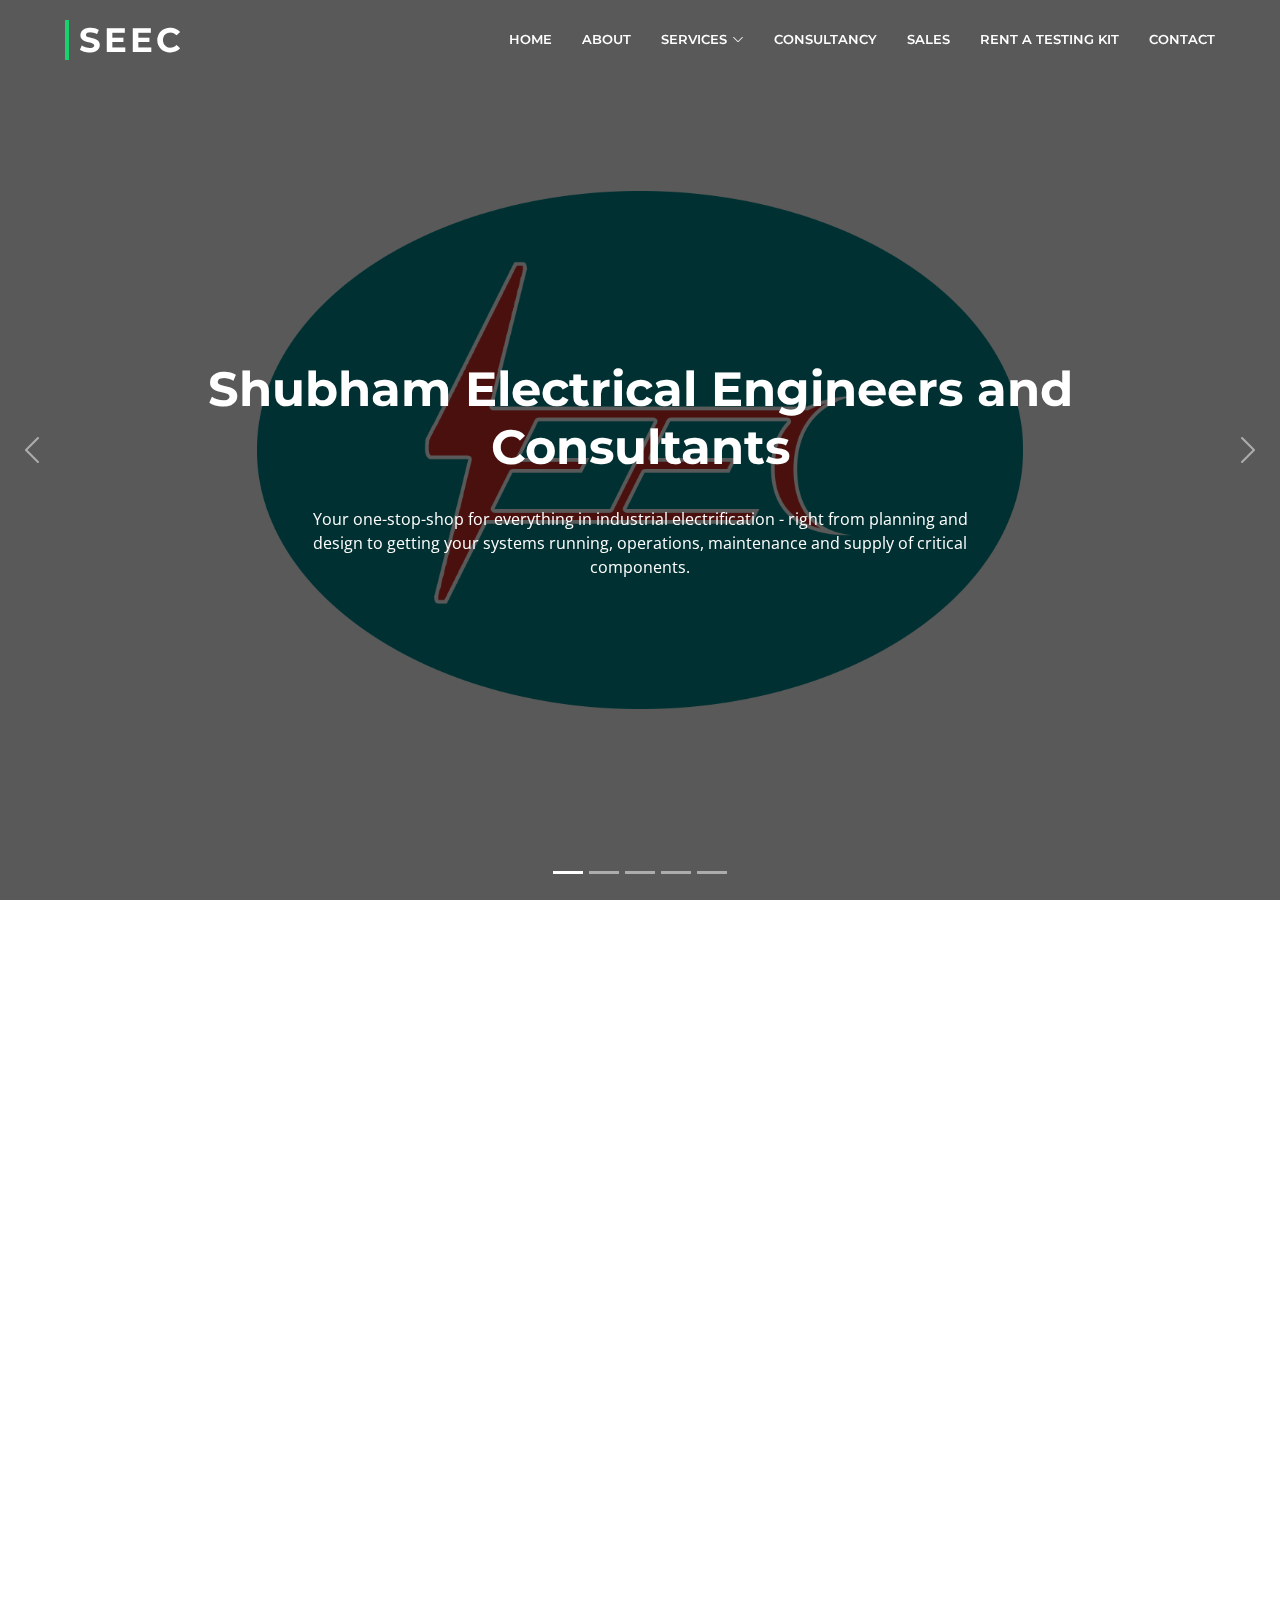
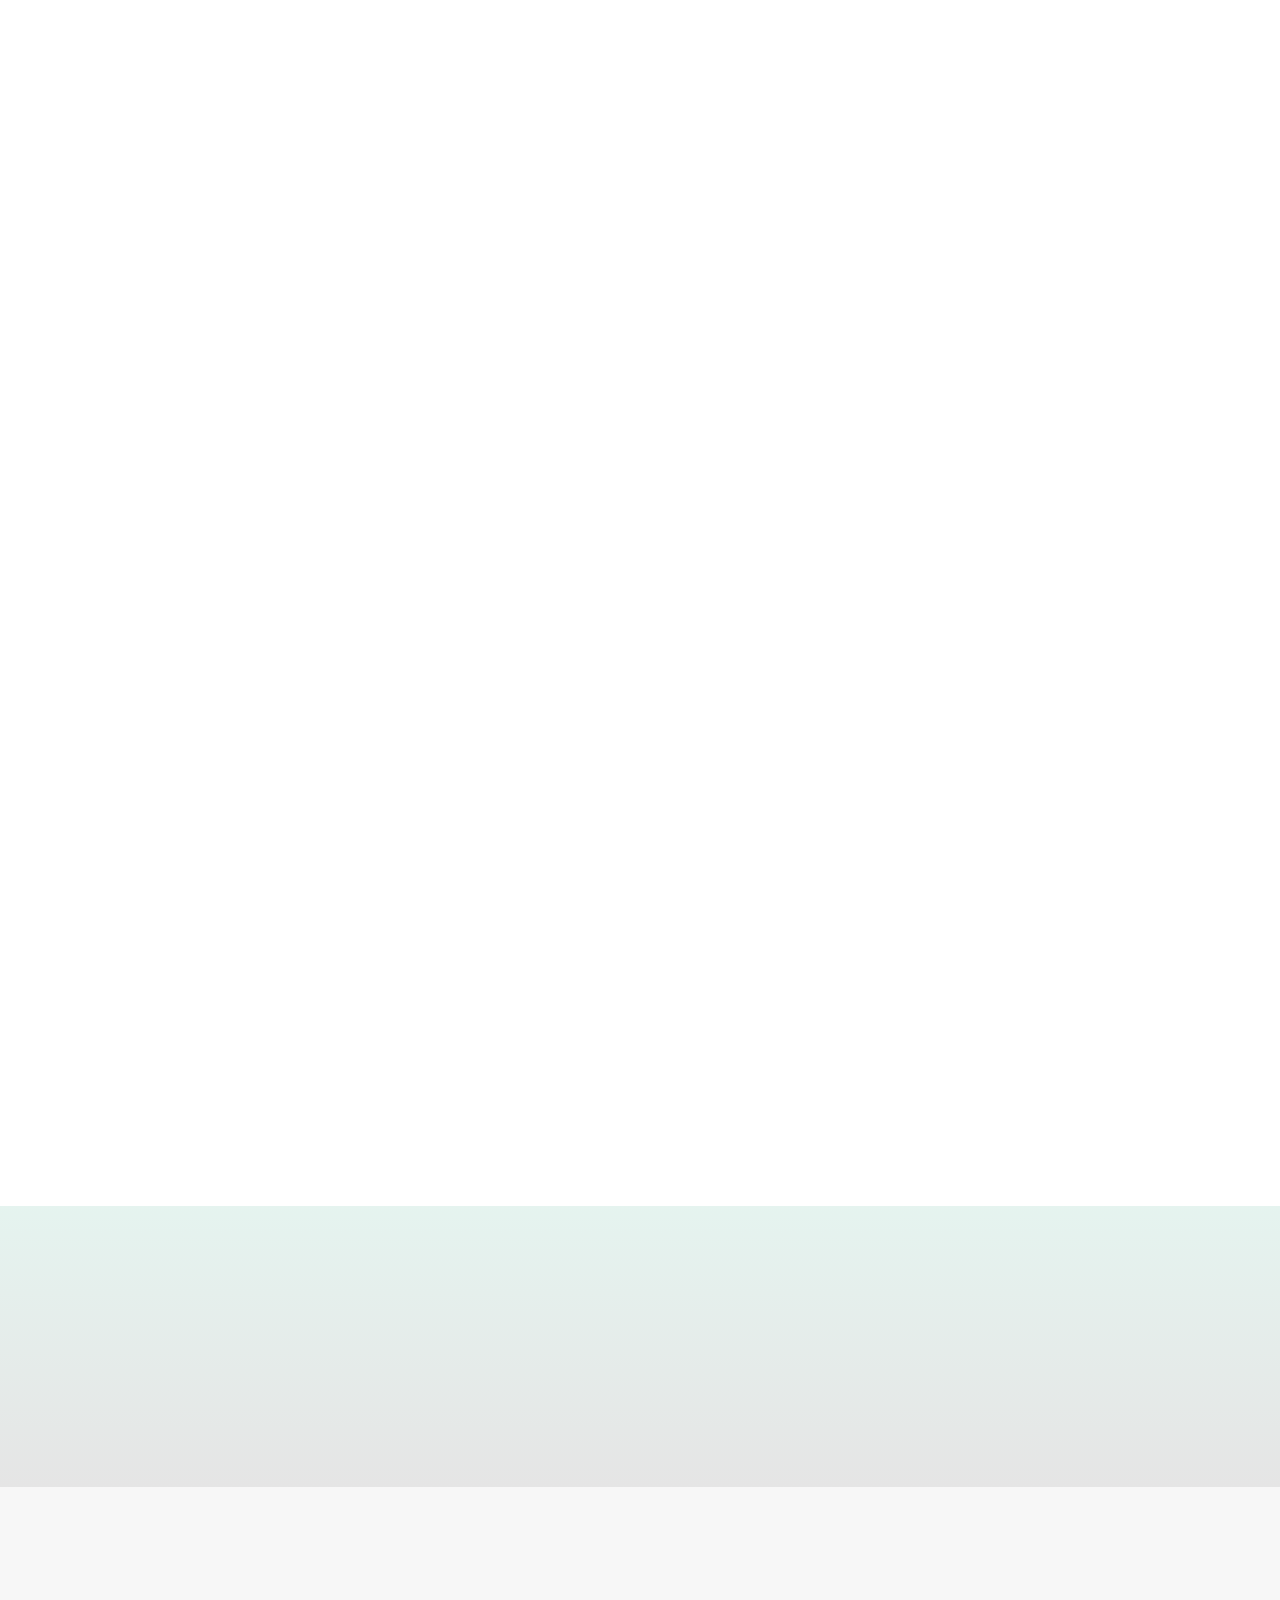
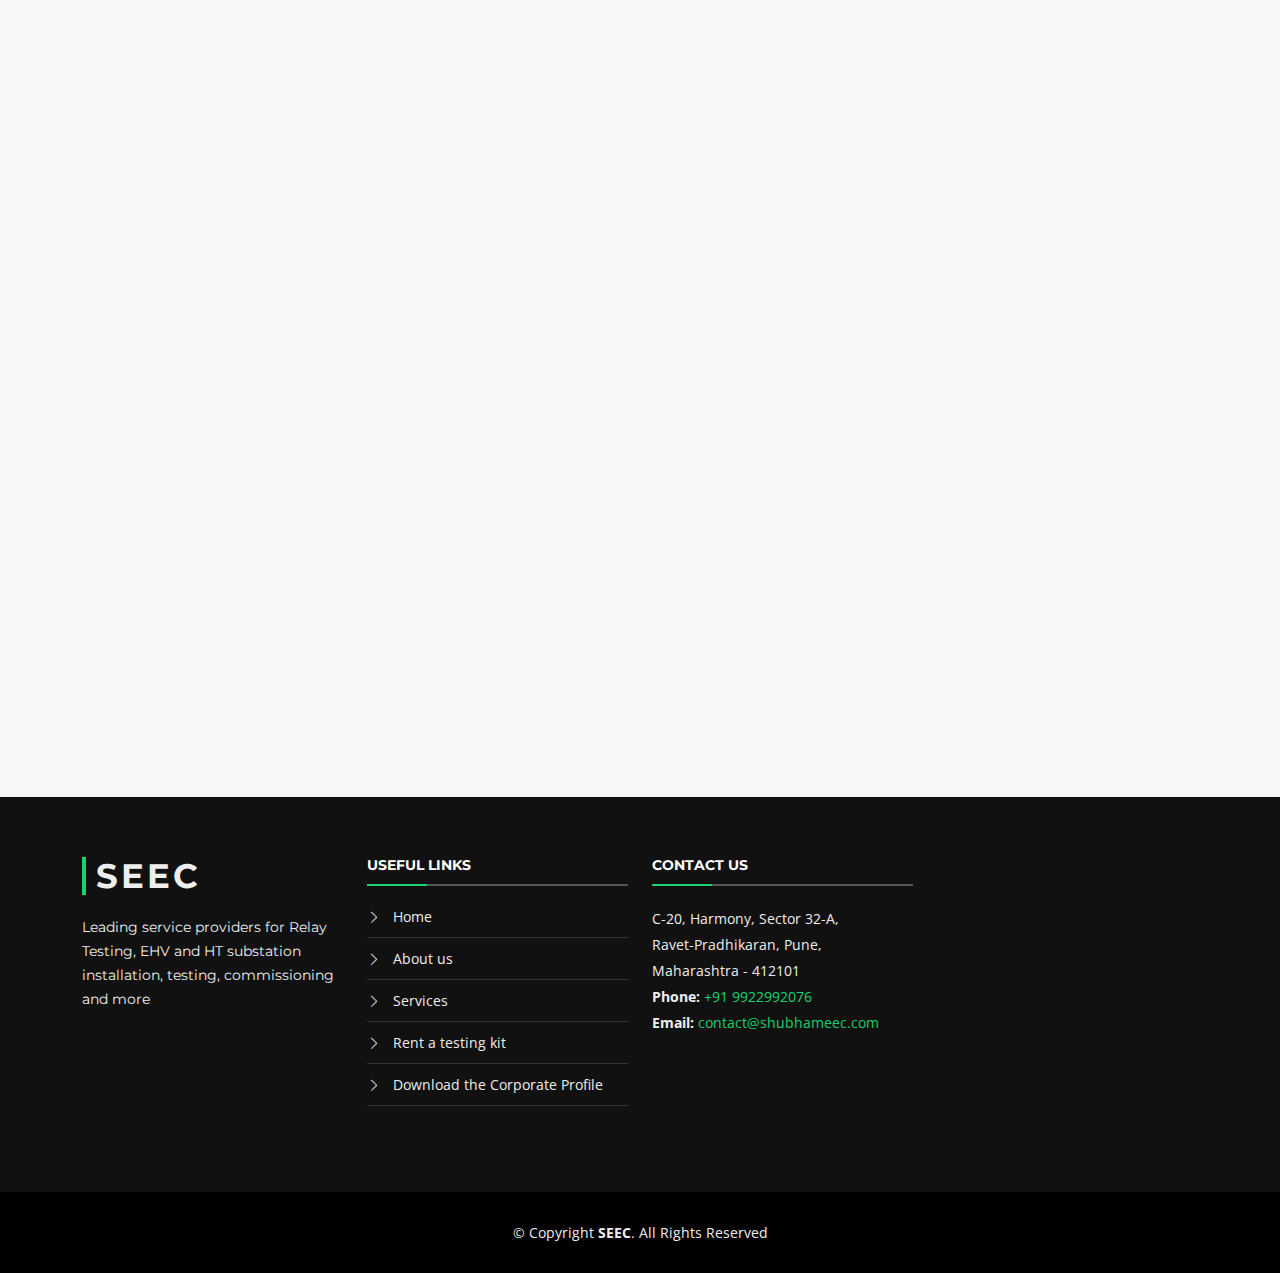
<file: index.html>
<!DOCTYPE html>
<html lang="en">

<head>
  <meta charset="utf-8">
  <meta content="width=device-width, initial-scale=1.0" name="viewport">

  <title>Welcome | SEEC</title>
  <meta content="Homepage - Shubham Electrical Engineers and Consultants" name="description">
  <meta content="Relay Testing, Pune, Substation, EHV, HT, Mumbai, India, Power Plant, Electrical, Installation, Commissioning, Transformer Testing, CT Testing, PT Testing, Consulting, Design" name="keywords">

  <link rel="canonical" href="https://www.shubhameec.com" />

  <!-- Favicons -->
  <link href="assets/img/favicon.png" rel="icon">
  <link href="assets/img/favicon.svg" rel="icon">
  <link href="assets/img/apple-touch-icon.png" rel="apple-touch-icon">

  <!-- Google Fonts -->
  <link href="https://fonts.googleapis.com/css?family=Open+Sans:300,300i,400,400i,700,700i|Montserrat:300,400,500,700" rel="stylesheet">

  <!-- Vendor CSS Files -->
  <link href="assets/vendor/animate.css/animate.min.css" rel="stylesheet">
  <link href="assets/vendor/aos/aos.css" rel="stylesheet">
  <link href="assets/vendor/bootstrap/css/bootstrap.min.css" rel="stylesheet">
  <link href="assets/vendor/bootstrap-icons/bootstrap-icons.css" rel="stylesheet">
  <link href="assets/vendor/glightbox/css/glightbox.min.css" rel="stylesheet">
  <link href="assets/vendor/swiper/swiper-bundle.min.css" rel="stylesheet">

  <!-- Main CSS File -->
  <link href="assets/css/style.css" rel="stylesheet">

  <!-- Analytics -->
  <script async src="https://www.googletagmanager.com/gtag/js?id=G-FFFK6HYP2W"></script>
</head>

<body>

  <!-- ======= Header ======= -->
  <header id="header" class="fixed-top d-flex align-items-center header-transparent">
    <div class="container-fluid">

      <div class="row justify-content-center align-items-center">
        <div class="col-xl-11 d-flex align-items-center justify-content-between">
          <h1 class="logo"><a href="/">SEEC</a></h1>

          <nav id="navbar" class="navbar">
            <ul>
              <li><a class="nav-link scrollto" href="#">Home</a></li>
              <li><a class="nav-link scrollto" href="#about">About</a></li>
              <li class="dropdown"><a href="#services"><span>Services</span> <i class="bi bi-chevron-down"></i></a>
                <ul>
                  <li><a href="/substation-projects.html">Substation Projects</a></li>
                  <li><a href="/equipment-testing.html">Equipment Testing</a></li>
                  <li><a href="/ops-and-maintenance.html">Operations and Maintenance</a></li>
                  <li><a href="/turnkey-projects.html">Turnkey Projects</a></li>
                </ul>
              </li>
              <li><a class="nav-link" href="/consultancy.html">Consultancy</a></li>
              <li><a class="nav-link" href="/sales.html">Sales</a></li>
              <li><a class="nav-link" href="/rent-a-kit.html">Rent a testing kit</a></li>
              <li><a class="nav-link scrollto" href="#contact">Contact</a></li>
            </ul>
            <i class="bi bi-list mobile-nav-toggle"></i>
          </nav><!-- .navbar -->
        </div>
      </div>

    </div>
  </header><!-- End Header -->

  <!-- ======= hero Section ======= -->
  <section id="hero">
    <div class="hero-container">
      <div id="heroCarousel" class="carousel slide carousel-fade" data-bs-ride="carousel" data-bs-interval="4000">

        <ol id="hero-carousel-indicators" class="carousel-indicators"></ol>

        <div class="carousel-inner" role="listbox">

          <div class="carousel-item active" style="background-image: url(assets/img/hero-carousel/logo.png)">
            <div class="carousel-container">
              <div class="container">
                <h2 class="animate__animated animate__fadeInDown">Shubham Electrical Engineers and Consultants</h2>
                <p class="animate__animated animate__fadeInUp">
                  Your one-stop-shop for everything in industrial electrification - 
                  right from planning and design to getting your systems running, 
                  operations, maintenance and supply of critical components.
                </p>
              </div>
            </div>
          </div>

          <div class="carousel-item" style="background-image: url(assets/img/hero-carousel/substation.webp)">
            <div class="carousel-container">
              <div class="container">
                <h2 class="animate__animated animate__fadeInDown">Substation Projects</h2>
                <p class="animate__animated animate__fadeInUp">
                  Specialists in EHV and HT substations - right from design to installation,
                  testing and commissioning.
                </p>
                <a href="#services" class="btn-get-started scrollto animate__animated animate__fadeInUp">Know more</a>
              </div>
            </div>
          </div>

          <div class="carousel-item" style="background-image: url(assets/img/hero-carousel/testing.jpg)">
            <div class="carousel-container">
              <div class="container">
                <h2 class="animate__animated animate__fadeInDown">Relay Testing</h2>
                <p class="animate__animated animate__fadeInUp">
                  Keeping your electrical equipment fit for any sudden adverse situation is very 
                  important for any company. To help you do this, we provide relay and other equipment testing services.
                </p>
                <a href="#services" class="btn-get-started scrollto animate__animated animate__fadeInUp">Know more</a>
              </div>
            </div>
          </div>

          <div class="carousel-item" style="background-image: url(assets/img/hero-carousel/maintenance.webp)">
            <div class="carousel-container">
              <div class="container">
                <h2 class="animate__animated animate__fadeInDown">Operations and Maintenance</h2>
                <p class="animate__animated animate__fadeInUp">
                  We help you keep your systems operational all-year-round with services for scheduled
                  and ad-hoc maintenance as well as annual maintenance contracts. 
                </p>
                <a href="#services" class="btn-get-started scrollto animate__animated animate__fadeInUp">Know more</a>
              </div>
            </div>
          </div>

          <div class="carousel-item" style="background-image: url(assets/img/hero-carousel/consultancy.png)">
            <div class="carousel-container">
              <div class="container">
                <h2 class="animate__animated animate__fadeInDown">Consultancy</h2>
                <p class="animate__animated animate__fadeInUp">
                  Projects are more than just installation and maintenance. 
                  We help you for preparing your project designs and drawings 
                  and for liasing with officials.
                </p>
                <a href="#services" class="btn-get-started scrollto animate__animated animate__fadeInUp">Know more</a>
              </div>
            </div>
          </div>

        </div>

        <a class="carousel-control-prev" href="#heroCarousel" role="button" data-bs-slide="prev">
          <span class="carousel-control-prev-icon bi bi-chevron-left" aria-hidden="true"></span>
        </a>

        <a class="carousel-control-next" href="#heroCarousel" role="button" data-bs-slide="next">
          <span class="carousel-control-next-icon bi bi-chevron-right" aria-hidden="true"></span>
        </a>

      </div>
    </div>
  </section><!-- End Hero Section -->

  <main id="main">

    <!-- ======= About Us Section ======= -->
    <section id="about">
      <div class="container" data-aos="fade-up">

        <header class="section-header">
          <h3>About Us</h3>
          <p>We are a Pune-based, licensed,
            electrical contracting company with operations all over India. We offer all types of electrical
            engineering services for industries and electric supply companies in the field of
            generation, transmission and distribution, while maintaining stringent safety and
            quality standards and delivering projects on-time. Established in 2007, we have
            consistently shown integrity, reliability and stability that has created continuing
            relationships with many clients.<br><br>
            We specialise in end-to-end engineering services, including erection,
            testing and commissioning of EHV/HT substations, relay testing, coordination and
            retrofitting amongst others. We are also a supplier of IS-15652 electrical rubber
            mats, EHV/HT substation equipment, etc. We also provide electrical consultancy
            services for design of substations and industrial electrification, liaising, etc.<br><br>
            Our completed projects include EHV and HT substation design and
            development, extensive relay and panel testing, installation and replacement of
            EHV transformers, maintenance of industrial electrification systems across
            industries of different types and even for electrical distribution and transmission
            companies.</p>
        </header>

      </div>
    </section><!-- End About Us Section -->

    <!-- ======= Services Section ======= -->
    <section id="services">
      <div class="container" data-aos="fade-up">

        <header class="section-header wow fadeInUp">
          <h3>Services</h3>
          <p></p>
        </header>

        <div class="row">

          <div class="col-lg-4 col-md-6 box" data-aos="fade-up" data-aos-delay="100">
            <div class="icon"><i class="bi bi-lightning"></i></div>
            <h4 class="title"><a href="/substation-projects.html">Substation Projects</a></h4>
            <p class="description">We do end-to-end work on EHV and HT substations - from design to supply, erection, testing and commissioning.</p>
          </div>
          <div class="col-lg-4 col-md-6 box" data-aos="fade-up" data-aos-delay="200">
            <div class="icon"><i class="bi bi-card-checklist"></i></div>
            <h4 class="title"><a href="/equipment-testing.html">Equipment Testing</a></h4>
            <p class="description">We specialise in relay testing and coordination services and also provide best-in-class equipment testing services for transformers, CT and PT, Breakers, Hi-Pot testing, CRM, earthing and more.</p>
          </div>
          <div class="col-lg-4 col-md-6 box" data-aos="fade-up" data-aos-delay="300">
            <div class="icon"><i class="bi bi-wrench"></i></div>
            <h4 class="title"><a href="/ops-and-maintenance.html">Operations and Maintenance</a></h4>
            <p class="description">We help you keep your electrical systems healthy and operational all-year-round so that you can focus on business priorities and not worry about downtime - including substation AMCs, EHV/HT breaker servicing, relay and breaker retrofitting and more.</p>
          </div>
          <div class="col-lg-4 col-md-6 box" data-aos="fade-up" data-aos-delay="200">
            <div class="icon"><i class="bi bi-check2-circle"></i></div>
            <h4 class="title"><a href="/turnkey-projects.html">Turnkey Projects</a></h4>
            <p class="description">We also excel in installation, testing and commissioning of co-generation plants, Solar power plants, HT Switchgear, MCC/PCC, control panels, earthing systems, instrumentation, automation and more.</p>
          </div>
          <div class="col-lg-4 col-md-6 box" data-aos="fade-up" data-aos-delay="300">
            <div class="icon"><i class="bi bi-bar-chart"></i></div>
            <h4 class="title"><a href="/consultancy.html">Consultancy Services</a></h4>
            <p class="description">Design is principal aspect of any engineering project. We provide consulting in the form of design of SLD, earthing systems, distribution systems, etc. and liasing with government officials.</p>
          </div>
          <div class="col-lg-4 col-md-6 box" data-aos="fade-up" data-aos-delay="400">
            <div class="icon"><i class="bi bi-bag-check"></i></div>
            <h4 class="title"><a href="/rent-a-kit.html">Testing Kit Rental Services</a></h4>
            <p class="description">We are also making available specialised relay testing kits by leading manufacturers like Doble and SEV.</p>
          </div>

        </div>

      </div>
    </section><!-- End Services Section -->

    <!-- ======= Facts Section ======= -->
    <section id="facts">
      <div class="container" data-aos="fade-up">

        <header class="section-header">
          <h3>Facts</h3>
        </header>

        <div class="row counters">

          <div class="col-lg-4 col-4 text-center">
            <span data-purecounter-start="0" data-purecounter-end="50" data-purecounter-duration="1" class="purecounter"></span>
            <p>Clients</p>
          </div>

          <div class="col-lg-4 col-4 text-center">
            <span data-purecounter-start="0" data-purecounter-end="178" data-purecounter-duration="1" class="purecounter"></span>
            <p>Projects</p>
          </div>

          <div class="col-lg-4 col-4 text-center">
            <span data-purecounter-start="0" data-purecounter-end="38" data-purecounter-duration="1" class="purecounter"></span>
            <p>Hard Workers</p>
          </div>

        </div>

      </div>
    </section><!-- End Facts Section -->

    <!-- ======= Projects Section ======= -->
    <!-- <section id="portfolio" class="section-bg">
      <div class="container" data-aos="fade-up">

        <header class="section-header">
          <h3 class="section-title">Our Projects</h3>
        </header>

        <div class="row" data-aos="fade-up" data-aos-delay="100"">
      <div class=" col-lg-12">
          <ul id="portfolio-flters">
            <li data-filter="*" class="filter-active">All</li>
            <li data-filter=".filter-app">App</li>
            <li data-filter=".filter-card">Card</li>
            <li data-filter=".filter-web">Web</li>
          </ul>
        </div>
      </div>

      <div class="row portfolio-container" data-aos="fade-up" data-aos-delay="200">

        <div class="col-lg-4 col-md-6 portfolio-item filter-app">
          <div class="portfolio-wrap">
            <figure>
              <img src="assets/img/portfolio/app1.jpg" class="img-fluid" alt="">
              <a href="assets/img/portfolio/app1.jpg" data-lightbox="portfolio" data-title="App 1" class="link-preview"><i class="bi bi-plus"></i></a>
              <a href="portfolio-details.html" class="link-details" title="More Details"><i class="bi bi-link"></i></a>
            </figure>

            <div class="portfolio-info">
              <h4><a href="portfolio-details.html">App 1</a></h4>
              <p>App</p>
            </div>
          </div>
        </div>

        <div class="col-lg-4 col-md-6 portfolio-item filter-web">
          <div class="portfolio-wrap">
            <figure>
              <img src="assets/img/portfolio/web3.jpg" class="img-fluid" alt="">
              <a href="assets/img/portfolio/web3.jpg" class="link-preview portfolio-lightbox" data-gallery="portfolioGallery" title="Web 3"><i class="bi bi-plus"></i></a>
              <a href="portfolio-details.html" class="link-details" title="More Details"><i class="bi bi-link"></i></a>
            </figure>

            <div class="portfolio-info">
              <h4><a href="portfolio-details.html">Web 3</a></h4>
              <p>Web</p>
            </div>
          </div>
        </div>

        <div class="col-lg-4 col-md-6 portfolio-item filter-app">
          <div class="portfolio-wrap">
            <figure>
              <img src="assets/img/portfolio/app2.jpg" class="img-fluid" alt="">
              <a href="assets/img/portfolio/app2.jpg" class="link-preview portfolio-lightbox" data-gallery="portfolioGallery" title="App 2"><i class="bi bi-plus"></i></a>
              <a href="portfolio-details.html" class="link-details" title="More Details"><i class="bi bi-link"></i></a>
            </figure>

            <div class="portfolio-info">
              <h4><a href="portfolio-details.html">App 2</a></h4>
              <p>App</p>
            </div>
          </div>
        </div>

        <div class="col-lg-4 col-md-6 portfolio-item filter-card">
          <div class="portfolio-wrap">
            <figure>
              <img src="assets/img/portfolio/card2.jpg" class="img-fluid" alt="">
              <a href="assets/img/portfolio/card2.jpg" class="link-preview portfolio-lightbox" data-gallery="portfolioGallery" title="Card 2"><i class="bi bi-plus"></i></a>
              <a href="portfolio-details.html" class="link-details" title="More Details"><i class="bi bi-link"></i></a>
            </figure>

            <div class="portfolio-info">
              <h4><a href="portfolio-details.html">Card 2</a></h4>
              <p>Card</p>
            </div>
          </div>
        </div>

        <div class="col-lg-4 col-md-6 portfolio-item filter-web">
          <div class="portfolio-wrap">
            <figure>
              <img src="assets/img/portfolio/web2.jpg" class="img-fluid" alt="">
              <a href="assets/img/portfolio/web2.jpg" class="link-preview portfolio-lightbox" data-gallery="portfolioGallery" title="Web 2"><i class="bi bi-plus"></i></a>
              <a href="portfolio-details.html" class="link-details" title="More Details"><i class="bi bi-link"></i></a>
            </figure>

            <div class="portfolio-info">
              <h4><a href="portfolio-details.html">Web 2</a></h4>
              <p>Web</p>
            </div>
          </div>
        </div>

        <div class="col-lg-4 col-md-6 portfolio-item filter-app">
          <div class="portfolio-wrap">
            <figure>
              <img src="assets/img/portfolio/app3.jpg" class="img-fluid" alt="">
              <a href="assets/img/portfolio/app3.jpg" class="link-preview portfolio-lightbox" data-gallery="portfolioGallery" title="App 3"><i class="bi bi-plus"></i></a>
              <a href="portfolio-details.html" class="link-details" title="More Details"><i class="bi bi-link"></i></a>
            </figure>

            <div class="portfolio-info">
              <h4><a href="portfolio-details.html">App 3</a></h4>
              <p>App</p>
            </div>
          </div>
        </div>

        <div class="col-lg-4 col-md-6 portfolio-item filter-card">
          <div class="portfolio-wrap">
            <figure>
              <img src="assets/img/portfolio/card1.jpg" class="img-fluid" alt="">
              <a href="assets/img/portfolio/card1.jpg" class="link-preview portfolio-lightbox" data-gallery="portfolioGallery" title="Card 1"><i class="bi bi-plus"></i></a>
              <a href="portfolio-details.html" class="link-details" title="More Details"><i class="bi bi-link"></i></a>
            </figure>

            <div class="portfolio-info">
              <h4><a href="portfolio-details.html">Card 1</a></h4>
              <p>Card</p>
            </div>
          </div>
        </div>

        <div class="col-lg-4 col-md-6 portfolio-item filter-card">
          <div class="portfolio-wrap">
            <figure>
              <img src="assets/img/portfolio/card3.jpg" class="img-fluid" alt="">
              <a href="assets/img/portfolio/card3.jpg" class="link-preview portfolio-lightbox" data-gallery="portfolioGallery" title="Card 3"><i class="bi bi-plus"></i></a>
              <a href="portfolio-details.html" class="link-details" title="More Details"><i class="bi bi-link"></i></a>
            </figure>

            <div class="portfolio-info">
              <h4><a href="portfolio-details.html">Card 3</a></h4>
              <p>Card</p>
            </div>
          </div>
        </div>

        <div class="col-lg-4 col-md-6 portfolio-item filter-web">
          <div class="portfolio-wrap">
            <figure>
              <img src="assets/img/portfolio/web1.jpg" class="img-fluid" alt="">
              <a href="assets/img/portfolio/web1.jpg" class="link-preview portfolio-lightbox" data-gallery="portfolioGallery" title="Web 1"><i class="bi bi-plus"></i></a>
              <a href="portfolio-details.html" class="link-details" title="More Details"><i class="bi bi-link"></i></a>
            </figure>

            <div class="portfolio-info">
              <h4><a href="portfolio-details.html">Web 1</a></h4>
              <p>Web</p>
            </div>
          </div>
        </div>

      </div>

      </div>
    </section> -->
    <!-- End Projects Section -->

    <!-- ======= Our Clients Section ======= -->
    <section id="clients">
      <div class="container" data-aos="zoom-in">

        <header class="section-header">
          <h3>Our Clients</h3>
        </header>

        <div class="clients-slider swiper-container">
          <div class="swiper-wrapper align-items-center">
            <div class="swiper-slide"><img src="assets/img/clients/ril.png" class="img-fluid" alt="Reliance Industries"></div>
            <div class="swiper-slide"><img src="assets/img/clients/bfl.jpg" class="img-fluid" alt="Bharat Forge | Kalyani Group"></div>
            <div class="swiper-slide"><img src="assets/img/clients/jsw.png" class="img-fluid" alt="JSW"></div>
            <div class="swiper-slide"><img src="assets/img/clients/kirloskar.png" class="img-fluid" alt="Kirloskar"></div>
            <div class="swiper-slide"><img src="assets/img/clients/msetcl.jpg" class="img-fluid" alt="MSETCL"></div>
            <div class="swiper-slide"><img src="assets/img/clients/msedcl.png" class="img-fluid" alt="MSEDCL"></div>
            <div class="swiper-slide"><img src="assets/img/clients/ultratech.png" class="img-fluid" alt="Ultratech Cement"></div>
            <div class="swiper-slide"><img src="assets/img/clients/grasim.png" class="img-fluid" alt="Grasim Cement"></div>
            <div class="swiper-slide"><img src="assets/img/clients/thermax.png" class="img-fluid" alt="Thermax Limited"></div>
            <div class="swiper-slide"><img src="assets/img/clients/lupin.png" class="img-fluid" alt="Lupin"></div>
            <div class="swiper-slide"><img src="assets/img/clients/tetraPak.png" class="img-fluid" alt="TetraPak"></div>
            <div class="swiper-slide"><img src="assets/img/clients/praxair.png" class="img-fluid" alt="Praxair"></div>
            <div class="swiper-slide"><img src="assets/img/clients/sanyo.jpg" class="img-fluid" alt="Sanyo Special Steel"></div>
            <div class="swiper-slide"><img src="assets/img/clients/indiabulls.png" class="img-fluid" alt="Indiabulls"></div>
            <div class="swiper-slide"><img src="assets/img/clients/hpcl.png" class="img-fluid" alt="HPCL"></div>
            <div class="swiper-slide"><img src="assets/img/clients/loreal.png" class="img-fluid" alt="L'Oreal"></div>
            <div class="swiper-slide"><img src="assets/img/clients/suzlon.png" class="img-fluid" alt="Suzlon"></div>
            <div class="swiper-slide"><img src="assets/img/clients/shreenath.png" class="img-fluid" alt="Shreenath Mhaskoba SSK"></div>
            <div class="swiper-slide"><img src="assets/img/clients/finolex.png" class="img-fluid" alt="Finolex Industries"></div>
          </div>
          <div class="swiper-pagination"></div>
        </div>

      </div>
    </section><!-- End Our Clients Section -->

    <!-- ======= Corporate Profile Section ======= -->
    <section id="corporate-profile">
      <div class="container text-center" data-aos="zoom-in">
        <h3>Corporate Profile</h3>
        <p> Download the corporate profile to find all the information you need in one place. </p>
        <a class="corporate-profile-btn" href="/assets/profile.pdf" target="_blank">Download Profile</a>
      </div>
    </section><!-- End Corporate Profile Section -->

    <!-- ======= Contact Section ======= -->
    <section id="contact" class="section-bg">
      <div class="container" data-aos="fade-up">

        <div class="section-header">
          <h3>Contact Us</h3>
          <p>Get in touch with us for business enquiries</p>
        </div>

        <div class="row contact-info">

          <div class="col-md-4">
            <div class="contact-address">
              <a href="https://goo.gl/maps/q1xJ3Y1PKSfJnkTs7" target="_blank">
                <i class="bi bi-geo-alt"></i>
                <h3>Address</h3>
              </a>
              <address>
                <a href="https://goo.gl/maps/q1xJ3Y1PKSfJnkTs7" target="_blank">C-20, Harmony, Sector 32-A, Ravet-Pradhikaran, Pune, IN - 412101</a></address>
            </div>
          </div>

          <div class="col-md-4">
            <div class="contact-phone">
              <i class="bi bi-phone"></i>
              <h3>Phone Number</h3>
              <p><a href="tel:+919922992076">+91 9922992076</a></p>
            </div>
          </div>

          <div class="col-md-4">
            <div class="contact-email">
              <i class="bi bi-envelope"></i>
              <h3>Email</h3>
              <p><a href="mailto:contact@shubhameec.com">contact@shubhameec.com</a></p>
            </div>
          </div>

        </div>

        <div class="form">
          <form method="post" role="form" class="email-form" onsubmit="return window.submitForm();">
            <div class="row">
              <div class="form-group col-md-4">
                <input type="text" name="name" class="form-control" id="name" placeholder="Your Name" required>
              </div>
              <div class="form-group col-md-4">
                <input type="email" class="form-control" name="email" id="email" placeholder="Your Email" required>
              </div>
              <div class="form-group col-md-4">
                <input type="text" class="form-control" name="contact" id="contact" placeholder="Your Contact Number" required>
              </div>
            </div>
            <div class="form-group">
              <input type="text" class="form-control" name="subject" id="subject" placeholder="Subject" required>
            </div>
            <div class="form-group">
              <textarea class="form-control" name="message" rows="5" placeholder="Message" required></textarea>
            </div>
            <div class="my-3">
              <div class="loading">Loading</div>
              <div class="error-message">An error occured! Please contact +91 9922992076 for completing your enquiry</div>
              <div class="sent-message">Your enquiry has been recorded, we'll get in touch with you soon!</div>
            </div>
            <div class="text-center"><input type="submit" name="Send Message" value="Send Message"></div>
          </form>
        </div>

      </div>
    </section><!-- End Contact Section -->

  </main><!-- End #main -->

  <!-- ======= Footer ======= -->
  <footer id="footer">
    <div class="footer-top">
      <div class="container">
        <div class="row">

          <div class="col-lg-3 col-md-3 footer-info">
            <h3>SEEC</h3>
            <p>Leading service providers for Relay Testing, EHV and HT substation installation, testing, commissioning and more</p>
          </div>

          <div class="col-lg-3 col-md-3 footer-links">
            <h4>Useful Links</h4>
            <ul>
              <li><i class="bi bi-chevron-right"></i> <a href="#">Home</a></li>
              <li><i class="bi bi-chevron-right"></i> <a href="#about">About us</a></li>
              <li><i class="bi bi-chevron-right"></i> <a href="#services">Services</a></li>
              <li><i class="bi bi-chevron-right"></i> <a href="/rent-a-kit.html">Rent a testing kit</a></li>
              <li><i class="bi bi-chevron-right"></i> <a href="#corporate-profile">Download the Corporate Profile</a></li>
            </ul>
          </div>

          <div class="col-lg-3 col-md-3 footer-contact">
            <h4>Contact Us</h4>
            <p>
              C-20, Harmony, Sector 32-A, <br>
              Ravet-Pradhikaran, Pune,<br>
              Maharashtra - 412101<br>
              <strong>Phone:</strong> <a href="tel:+919922992076">+91 9922992076</a><br>
              <strong>Email:</strong> <a href="mailto:contact@shubhameec.com">contact@shubhameec.com</a><br>
            </p>
          </div>

          <div class="col-lg-3 col-md-3">
            <iframe 
            src="https://www.google.com/maps/embed?pb=!1m18!1m12!1m3!1d3780.4924618418236!2d73.75449585043638!3d18.641884587276245!2m3!1f0!2f0!3f0!3m2!1i1024!2i768!4f13.1!3m3!1m2!1s0x3bc2b9f3d5273fa3%3A0x5078e933446575b2!2sShubham%20Electrical%20Engineers%20and%20Consultants.!5e0!3m2!1sen!2sin!4v1640625001523!5m2!1sen!2sin" 
            width="300" height="300" class="footer-map" allowfullscreen="" title="SEEC Office location" loading="lazy"></iframe>
          </div>

        </div>
      </div>
    </div>

    <div class="container">
      <div class="copyright">
        &copy; Copyright <strong>SEEC</strong>. All Rights Reserved
      </div>
    </div>
  </footer><!-- End Footer -->

  <a href="#" class="back-to-top d-flex align-items-center justify-content-center"><i class="bi bi-arrow-up-short"></i></a>
  
  <div id="preloader"></div>

  <!-- Vendor JS Files -->
  <script src="assets/vendor/aos/aos.js"></script>
  <script src="assets/vendor/bootstrap/js/bootstrap.bundle.min.js"></script>
  <script src="assets/vendor/glightbox/js/glightbox.min.js"></script>
  <script src="assets/vendor/isotope-layout/isotope.pkgd.min.js"></script>
  <script src="assets/vendor/purecounter/purecounter.js"></script>
  <script src="assets/vendor/swiper/swiper-bundle.min.js"></script>
  <script src="assets/vendor/waypoints/noframework.waypoints.js"></script>

  <!-- Main JS File -->
  <script src="assets/js/main.js"></script>
  <script src="assets/js/contact-form.js"></script>

</body>

</html>
</file>
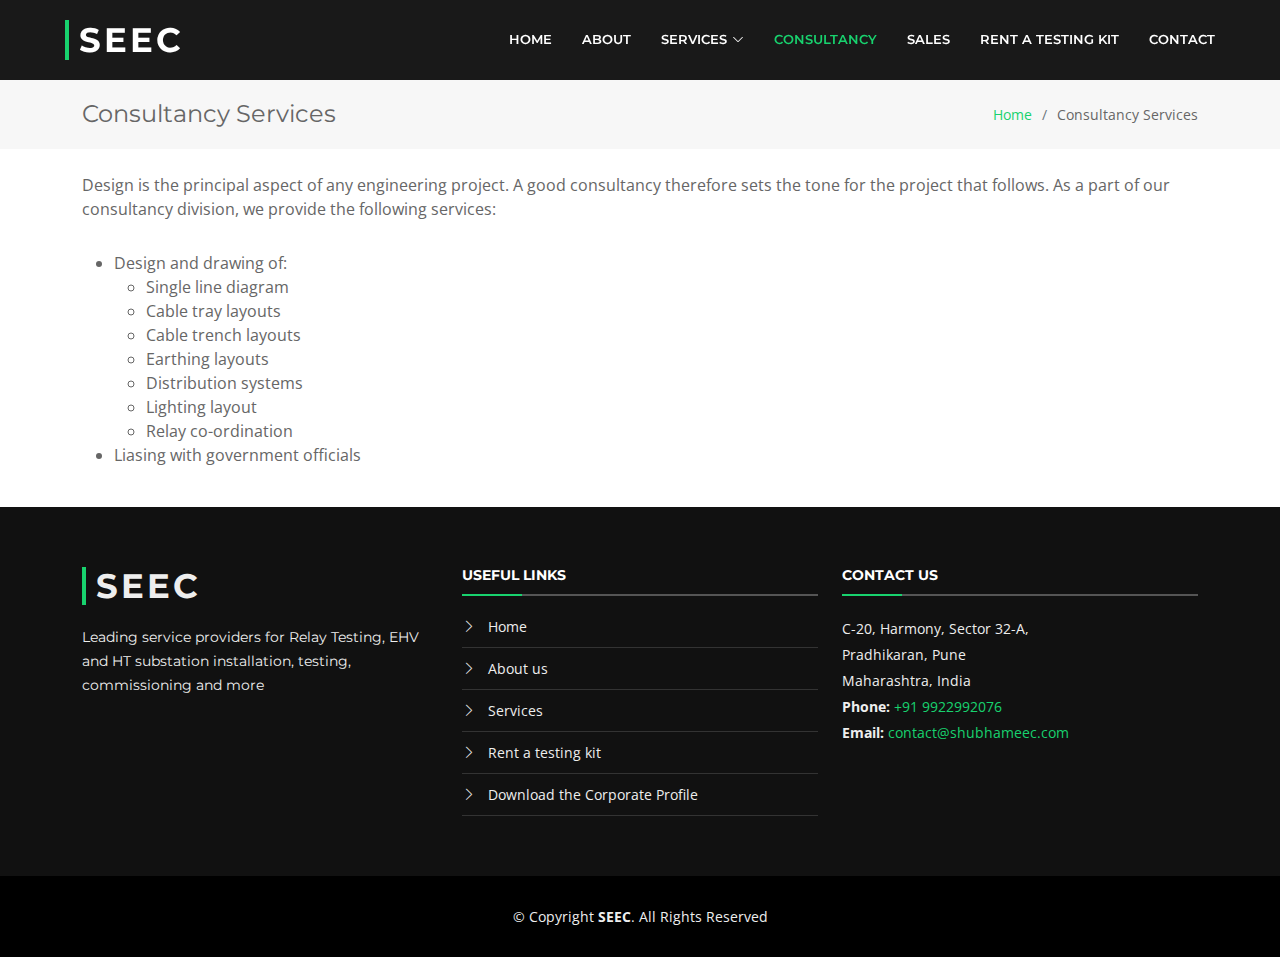
<file: consultancy.html>
<!DOCTYPE html>
<html lang="en">

<head>
  <meta charset="utf-8">
  <meta content="width=device-width, initial-scale=1.0" name="viewport">

  <title>Consultancy Services | SEEC</title>
  <meta content="We provide consultancy services to prepare technical drawings and desings for your industrial electrification projects and liaising services in India" name="description">
  <meta content="Designs, drawings, liason, liasing, Pune, government" name="keywords">

  <link rel="canonical" href="https://www.shubhameec.com/consultancy" />

  <!-- Favicons -->
  <link href="assets/img/favicon.png" rel="icon">
  <link href="assets/img/apple-touch-icon.png" rel="apple-touch-icon">

  <!-- Google Fonts -->
  <link href="https://fonts.googleapis.com/css?family=Open+Sans:300,300i,400,400i,700,700i|Montserrat:300,400,500,700" rel="stylesheet">

  <!-- Vendor CSS Files -->
  <link href="assets/vendor/animate.css/animate.min.css" rel="stylesheet">
  <link href="assets/vendor/aos/aos.css" rel="stylesheet">
  <link href="assets/vendor/bootstrap/css/bootstrap.min.css" rel="stylesheet">
  <link href="assets/vendor/bootstrap-icons/bootstrap-icons.css" rel="stylesheet">
  <link href="assets/vendor/glightbox/css/glightbox.min.css" rel="stylesheet">
  <link href="assets/vendor/swiper/swiper-bundle.min.css" rel="stylesheet">

  <!-- Main CSS File -->
  <link href="assets/css/style.css" rel="stylesheet">
</head>

<body>

  <!-- ======= Header ======= -->
  <header id="header" class="fixed-top d-flex align-items-center ">
    <div class="container-fluid">

      <div class="row justify-content-center align-items-center">
        <div class="col-xl-11 d-flex align-items-center justify-content-between">
          <h1 class="logo"><a href="/">SEEC</a></h1>

          <nav id="navbar" class="navbar">
            <ul>
              <li><a class="nav-link scrollto" href="/">Home</a></li>
              <li><a class="nav-link scrollto" href="/#about">About</a></li>
              <li class="dropdown"><a href="/#services"><span>Services</span> <i class="bi bi-chevron-down"></i></a>
                <ul>
                  <li><a href="/substation-projects.html">Substation Projects</a></li>
                  <li><a href="/equipment-testing.html">Equipment Testing</a></li>
                  <li><a href="/ops-and-maintenance.html">Operations and Maintenance</a></li>
                  <li><a href="/turnkey-projects.html">Turnkey Projects</a></li>
                </ul>
              </li>
              <li><a class="nav-link active" href="/consultancy.html">Consultancy</a></li>
              <li><a class="nav-link" href="/sales.html">Sales</a></li>
              <li><a class="nav-link" href="/rent-a-kit.html">Rent a testing kit</a></li>
              <li><a class="nav-link scrollto" href="/#contact">Contact</a></li>
            </ul>
            <i class="bi bi-list mobile-nav-toggle"></i>
          </nav><!-- .navbar -->
        </div>
      </div>

    </div>
  </header><!-- End Header -->

  <main id="main">

    <!-- ======= Breadcrumbs Section ======= -->
    <section class="breadcrumbs">
      <div class="container">

        <div class="d-flex justify-content-between align-items-center">
          <h2>Consultancy Services</h2>
          <ol>
            <li><a href="/">Home</a></li>
            <li>Consultancy Services</li>
          </ol>
        </div>

      </div>
    </section><!-- End Breadcrumbs Section -->

    <section class="inner-page mt-4">
      <div class="container">
        <p>
          Design is the principal aspect of any engineering project. A good consultancy therefore sets the tone for the project that follows. 
          As a part of our consultancy division, we provide the following services:
        </p>
        <ul>
          <li>Design and drawing of:
            <ul>
              <li>Single line diagram</li>
              <li>Cable tray layouts</li>
              <li>Cable trench layouts</li>
              <li>Earthing layouts</li>
              <li>Distribution systems</li>
              <li>Lighting layout</li>
              <li>Relay co-ordination</li>
            </ul>
          </li>
          <li>Liasing with government officials</li>
        </ul>
      </div>
    </section>

    <br>

  </main><!-- End #main -->

  <!-- ======= Footer ======= -->
  <footer id="footer">
    <div class="footer-top">
      <div class="container">
        <div class="row">

          <div class="col-lg-4 col-md-4 footer-info">
            <h3>SEEC</h3>
            <p>Leading service providers for Relay Testing, EHV and HT substation installation, testing, commissioning and more</p>
          </div>

          <div class="col-lg-4 col-md-4 footer-links">
            <h4>Useful Links</h4>
            <ul>
              <li><i class="bi bi-chevron-right"></i> <a href="/">Home</a></li>
              <li><i class="bi bi-chevron-right"></i> <a href="/#about">About us</a></li>
              <li><i class="bi bi-chevron-right"></i> <a href="/#services">Services</a></li>
              <li><i class="bi bi-chevron-right"></i> <a href="/rent-a-kit.html">Rent a testing kit</a></li>
              <li><i class="bi bi-chevron-right"></i> <a href="/#corporate-profile">Download the Corporate Profile</a></li>
            </ul>
          </div>

          <div class="col-lg-4 col-md-4 footer-contact">
            <h4>Contact Us</h4>
            <p>
              C-20, Harmony, Sector 32-A, <br>
              Pradhikaran, Pune<br>
              Maharashtra, India<br>
              <strong>Phone:</strong> <a href="tel:+919922992076">+91 9922992076</a><br>
              <strong>Email:</strong> <a href="mailto:contact@shubhameec.com">contact@shubhameec.com</a><br>
            </p>
          </div>

        </div>
      </div>
    </div>

    <div class="container">
      <div class="copyright">
        &copy; Copyright <strong>SEEC</strong>. All Rights Reserved
      </div>
    </div>
  </footer><!-- End Footer -->

  <a href="#" class="back-to-top d-flex align-items-center justify-content-center"><i class="bi bi-arrow-up-short"></i></a>
  
  <div id="preloader"></div>

  <!-- Vendor JS Files -->
  <script src="assets/vendor/aos/aos.js"></script>
  <script src="assets/vendor/bootstrap/js/bootstrap.bundle.min.js"></script>
  <script src="assets/vendor/glightbox/js/glightbox.min.js"></script>
  <script src="assets/vendor/isotope-layout/isotope.pkgd.min.js"></script>
  <script src="assets/vendor/purecounter/purecounter.js"></script>
  <script src="assets/vendor/swiper/swiper-bundle.min.js"></script>
  <script src="assets/vendor/waypoints/noframework.waypoints.js"></script>

  <!-- Main JS File -->
  <script src="assets/js/main.js"></script>

</body>

</html>
</file>
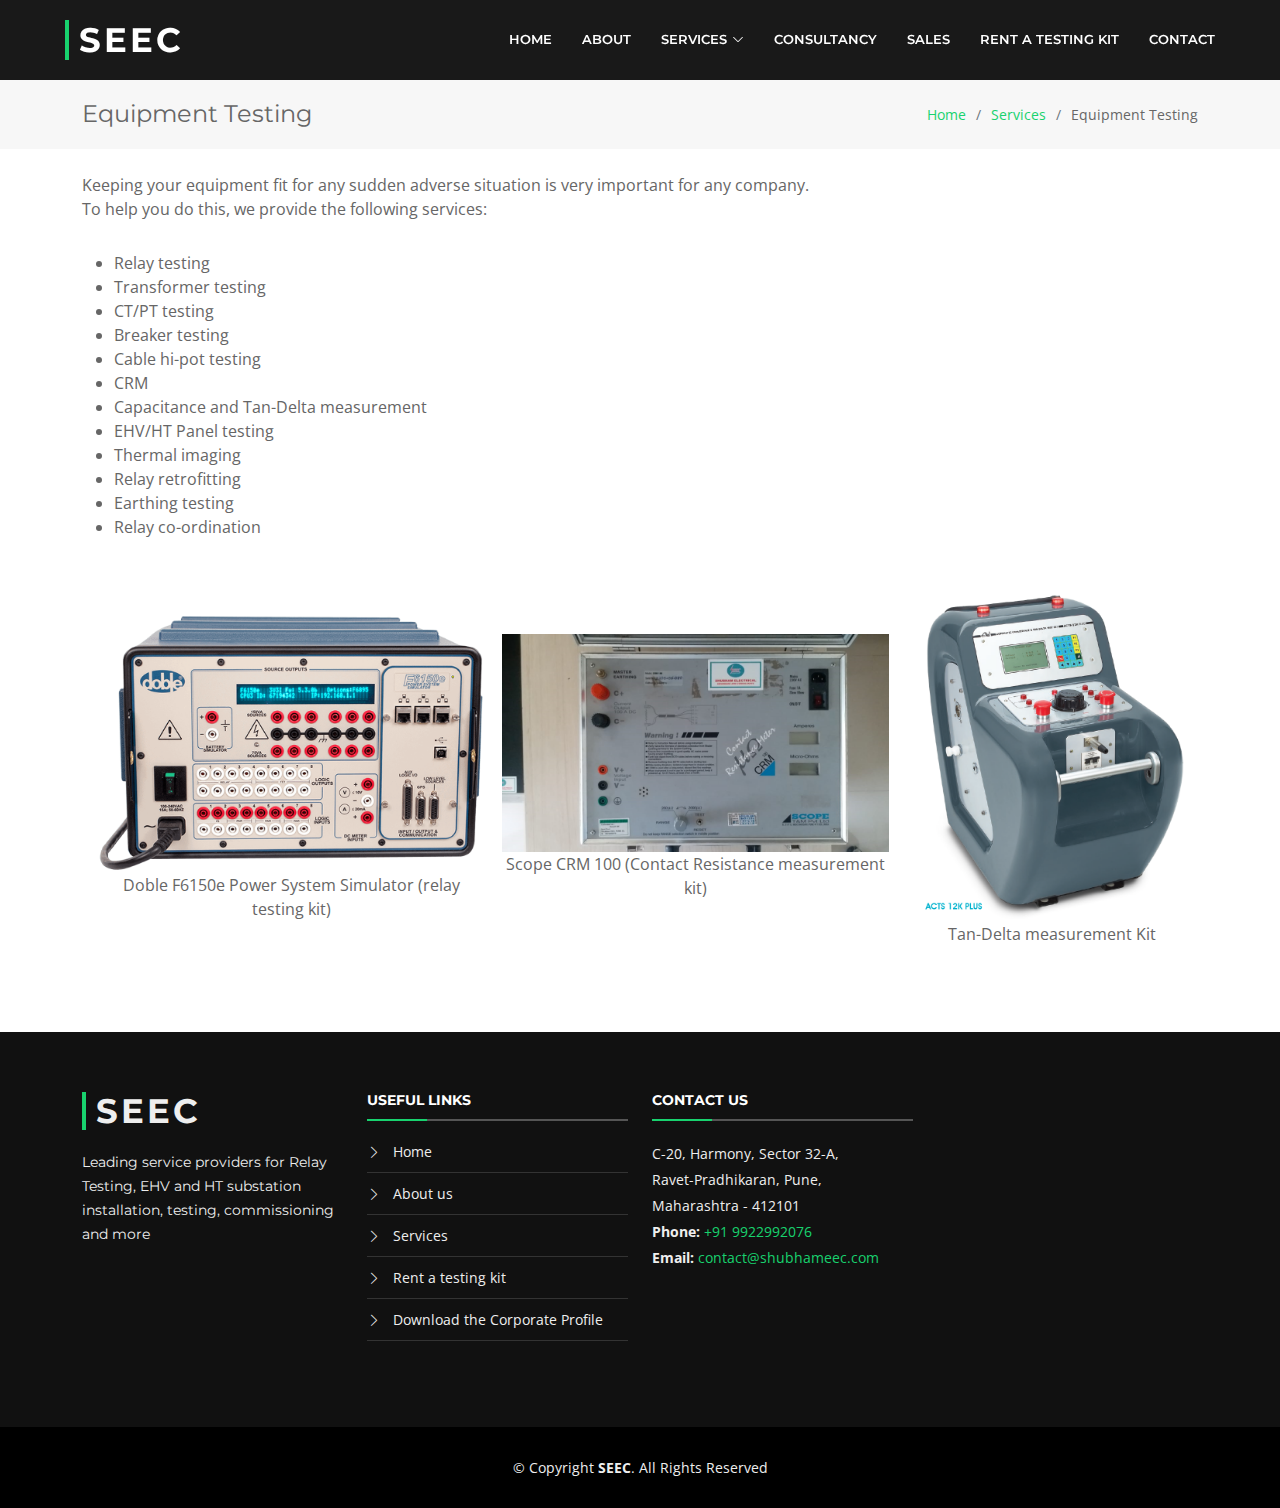
<file: equipment-testing.html>
<!DOCTYPE html>
<html lang="en">

<head>
  <meta charset="utf-8">
  <meta content="width=device-width, initial-scale=1.0" name="viewport">

  <title>Equipment Testing | SEEC</title>
  <meta content="Get your relays and other electric equipment tested by the experts at SEEC" name="description">
  <meta content="Relay testing, hi-pot, CT testing, PT testing, Transformer testing" name="keywords">

  <link rel="canonical" href="https://www.shubhameec.com/equipment-testing" />

  <!-- Favicons -->
  <link href="assets/img/favicon.png" rel="icon">
  <link href="assets/img/favicon.svg" rel="icon">
  <link href="assets/img/apple-touch-icon.png" rel="apple-touch-icon">

  <!-- Google Fonts -->
  <link href="https://fonts.googleapis.com/css?family=Open+Sans:300,300i,400,400i,700,700i|Montserrat:300,400,500,700" rel="stylesheet">

  <!-- Vendor CSS Files -->
  <link href="assets/vendor/animate.css/animate.min.css" rel="stylesheet">
  <link href="assets/vendor/aos/aos.css" rel="stylesheet">
  <link href="assets/vendor/bootstrap/css/bootstrap.min.css" rel="stylesheet">
  <link href="assets/vendor/bootstrap-icons/bootstrap-icons.css" rel="stylesheet">
  <link href="assets/vendor/glightbox/css/glightbox.min.css" rel="stylesheet">
  <link href="assets/vendor/swiper/swiper-bundle.min.css" rel="stylesheet">

  <!-- Main CSS File -->
  <link href="assets/css/style.css" rel="stylesheet">
</head>

<body>

  <!-- ======= Header ======= -->
  <header id="header" class="fixed-top d-flex align-items-center ">
    <div class="container-fluid">

      <div class="row justify-content-center align-items-center">
        <div class="col-xl-11 d-flex align-items-center justify-content-between">
          <h1 class="logo"><a href="/">SEEC</a></h1>

          <nav id="navbar" class="navbar">
            <ul>
              <li><a class="nav-link scrollto" href="/">Home</a></li>
              <li><a class="nav-link scrollto" href="/#about">About</a></li>
              <li class="dropdown"><a href="/#services"><span>Services</span> <i class="bi bi-chevron-down"></i></a>
                <ul>
                  <li><a href="/substation-projects.html">Substation Projects</a></li>
                  <li><a href="/equipment-testing.html">Equipment Testing</a></li>
                  <li><a href="/ops-and-maintenance.html">Operations and Maintenance</a></li>
                  <li><a href="/turnkey-projects.html">Turnkey Projects</a></li>
                </ul>
              </li>
              <li><a class="nav-link" href="/consultancy.html">Consultancy</a></li>
              <li><a class="nav-link" href="/sales.html">Sales</a></li>
              <li><a class="nav-link" href="/rent-a-kit.html">Rent a testing kit</a></li>
              <li><a class="nav-link scrollto" href="/#contact">Contact</a></li>
            </ul>
            <i class="bi bi-list mobile-nav-toggle"></i>
          </nav><!-- .navbar -->
        </div>
      </div>

    </div>
  </header><!-- End Header -->

  <main id="main">

    <!-- ======= Breadcrumbs Section ======= -->
    <section class="breadcrumbs">
      <div class="container">

        <div class="d-flex justify-content-between align-items-center">
          <h2>Equipment Testing</h2>
          <ol>
            <li><a href="/">Home</a></li>
            <li><a href="/#services">Services</a></li>
            <li>Equipment Testing</li>
          </ol>
        </div>

      </div>
    </section><!-- End Breadcrumbs Section -->

    <section class="inner-page mt-4">
      <div class="container">
        <div>
          <p>
            Keeping your equipment fit for any sudden adverse situation is very important for any company.<br>
            To help you do this, we provide the following services:
          </p>
          <ul>
            <li>Relay testing</li>
            <li>Transformer testing</li>
            <li>CT/PT testing</li>
            <li>Breaker testing</li>
            <li>Cable hi-pot testing</li>
            <li>CRM</li>
            <li>Capacitance and Tan-Delta measurement</li>
            <li>EHV/HT Panel testing</li>
            <li>Thermal imaging</li>
            <li>Relay retrofitting</li>
            <li>Earthing testing</li>
            <li>Relay co-ordination</li>
          </ul>
        </div>
        <div class="images-bottom">
          <div class="images-bottom-pic">
            <img src="assets/img/kits/f6150e.png" alt="F6150e Relay testing kit">
            <p>Doble F6150e Power System Simulator (relay testing kit)</p>
          </div>
          <div class="images-bottom-pic">
            <img src="assets/img/kits/CRM.png" alt="Scope 100 CRM kit">
            <p>Scope CRM 100 (Contact Resistance measurement kit)</p>
          </div>
          <div class="images-bottom-pic">
            <img src="assets/img/kits/tan_delta.png" alt="Tan Delta kit">
            <p>Tan-Delta measurement Kit</p>
          </div>
        </div>
      </div>
    </section>

    <br>

  </main><!-- End #main -->

  <!-- ======= Footer ======= -->
  <footer id="footer">
    <div class="footer-top">
      <div class="container">
        <div class="row">

          <div class="col-lg-3 col-md-3 footer-info">
            <h3>SEEC</h3>
            <p>Leading service providers for Relay Testing, EHV and HT substation installation, testing, commissioning and more</p>
          </div>

          <div class="col-lg-3 col-md-3 footer-links">
            <h4>Useful Links</h4>
            <ul>
              <li><i class="bi bi-chevron-right"></i> <a href="/">Home</a></li>
              <li><i class="bi bi-chevron-right"></i> <a href="/#about">About us</a></li>
              <li><i class="bi bi-chevron-right"></i> <a href="/#services">Services</a></li>
              <li><i class="bi bi-chevron-right"></i> <a href="/rent-a-kit.html">Rent a testing kit</a></li>
              <li><i class="bi bi-chevron-right"></i> <a href="/#corporate-profile">Download the Corporate Profile</a></li>
            </ul>
          </div>

          <div class="col-lg-3 col-md-3 footer-contact">
            <h4>Contact Us</h4>
            <p>
              C-20, Harmony, Sector 32-A, <br>
              Ravet-Pradhikaran, Pune,<br>
              Maharashtra - 412101<br>
              <strong>Phone:</strong> <a href="tel:+919922992076">+91 9922992076</a><br>
              <strong>Email:</strong> <a href="mailto:contact@shubhameec.com">contact@shubhameec.com</a><br>
            </p>
          </div>

          <div class="col-lg-3 col-md-3">
            <iframe 
            src="https://www.google.com/maps/embed?pb=!1m18!1m12!1m3!1d3780.4924618418236!2d73.75449585043638!3d18.641884587276245!2m3!1f0!2f0!3f0!3m2!1i1024!2i768!4f13.1!3m3!1m2!1s0x3bc2b9f3d5273fa3%3A0x5078e933446575b2!2sShubham%20Electrical%20Engineers%20and%20Consultants.!5e0!3m2!1sen!2sin!4v1640625001523!5m2!1sen!2sin" 
            width="300" height="300" class="footer-map" allowfullscreen="" title="SEEC Office location" loading="lazy"></iframe>
          </div>

        </div>
      </div>
    </div>

    <div class="container">
      <div class="copyright">
        &copy; Copyright <strong>SEEC</strong>. All Rights Reserved
      </div>
    </div>
  </footer><!-- End Footer -->

  <a href="#" class="back-to-top d-flex align-items-center justify-content-center"><i class="bi bi-arrow-up-short"></i></a>
  
  <div id="preloader"></div>

  <!-- Vendor JS Files -->
  <script src="assets/vendor/aos/aos.js"></script>
  <script src="assets/vendor/bootstrap/js/bootstrap.bundle.min.js"></script>
  <script src="assets/vendor/glightbox/js/glightbox.min.js"></script>
  <script src="assets/vendor/isotope-layout/isotope.pkgd.min.js"></script>
  <script src="assets/vendor/purecounter/purecounter.js"></script>
  <script src="assets/vendor/swiper/swiper-bundle.min.js"></script>
  <script src="assets/vendor/waypoints/noframework.waypoints.js"></script>

  <!-- Main JS File -->
  <script src="assets/js/main.js"></script>

</body>

</html>
</file>
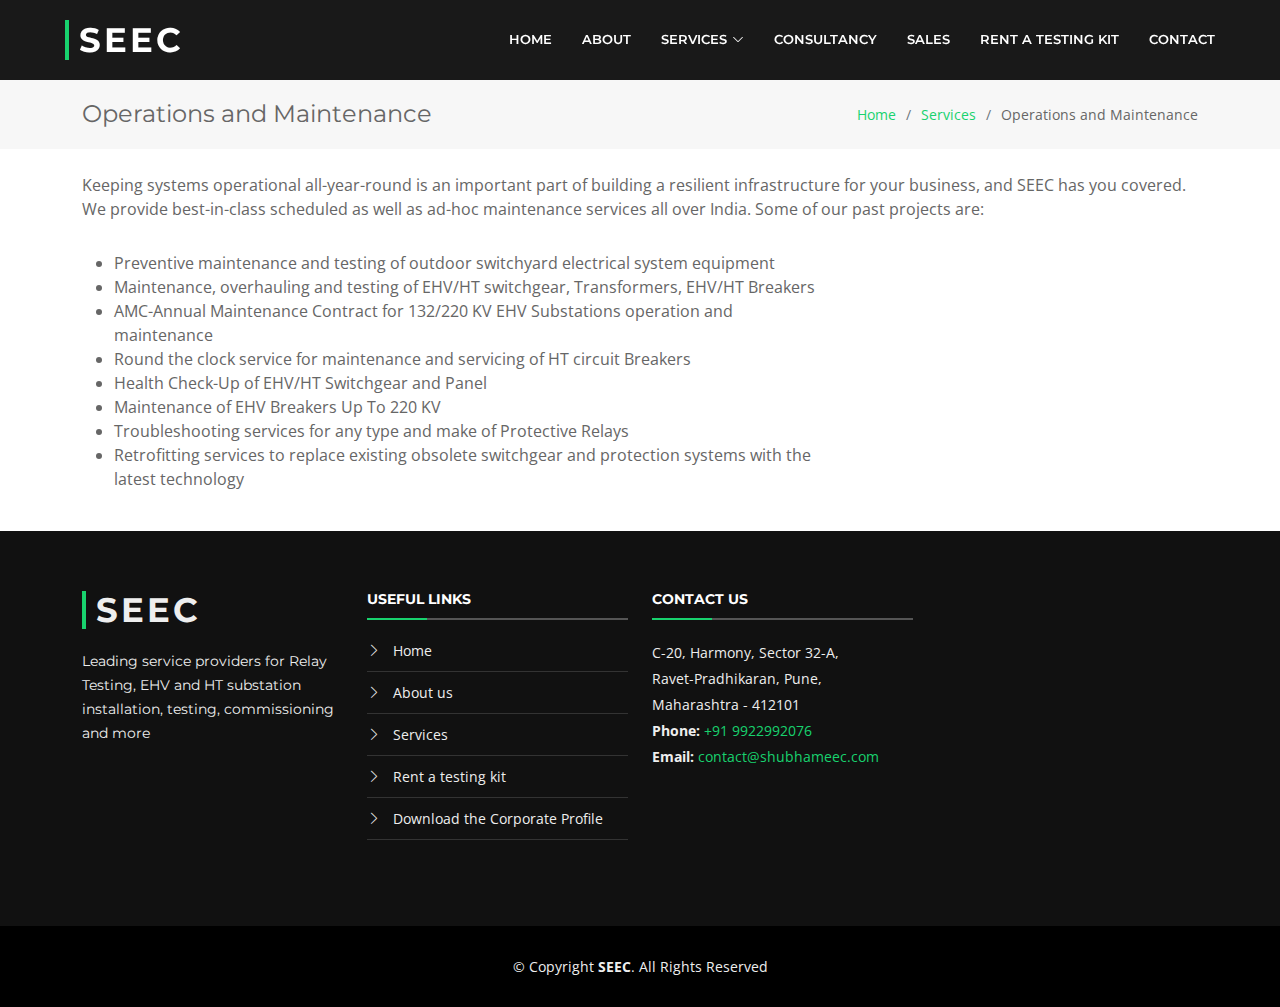
<file: ops-and-maintenance.html>
<!DOCTYPE html>
<html lang="en">

<head>
  <meta charset="utf-8">
  <meta content="width=device-width, initial-scale=1.0" name="viewport">

  <title>Operations and Maintenance | SEEC</title>
  <meta content="We provide AMC services and all-year-round scheduled and ad-hoc maintenance services all over India" name="description">
  <meta content="O&M, electrical maintenance, AMC, annual maintenance contract" name="keywords">

  <link rel="canonical" href="https://www.shubhameec.com/ops-and-maintenance" />

  <!-- Favicons -->
  <link href="assets/img/favicon.png" rel="icon">
  <link href="assets/img/favicon.svg" rel="icon">
  <link href="assets/img/apple-touch-icon.png" rel="apple-touch-icon">

  <!-- Google Fonts -->
  <link href="https://fonts.googleapis.com/css?family=Open+Sans:300,300i,400,400i,700,700i|Montserrat:300,400,500,700" rel="stylesheet">

  <!-- Vendor CSS Files -->
  <link href="assets/vendor/animate.css/animate.min.css" rel="stylesheet">
  <link href="assets/vendor/aos/aos.css" rel="stylesheet">
  <link href="assets/vendor/bootstrap/css/bootstrap.min.css" rel="stylesheet">
  <link href="assets/vendor/bootstrap-icons/bootstrap-icons.css" rel="stylesheet">
  <link href="assets/vendor/glightbox/css/glightbox.min.css" rel="stylesheet">
  <link href="assets/vendor/swiper/swiper-bundle.min.css" rel="stylesheet">

  <!-- Main CSS File -->
  <link href="assets/css/style.css" rel="stylesheet">
</head>

<body>

  <!-- ======= Header ======= -->
  <header id="header" class="fixed-top d-flex align-items-center ">
    <div class="container-fluid">

      <div class="row justify-content-center align-items-center">
        <div class="col-xl-11 d-flex align-items-center justify-content-between">
          <h1 class="logo"><a href="/">SEEC</a></h1>

          <nav id="navbar" class="navbar">
            <ul>
              <li><a class="nav-link scrollto" href="/">Home</a></li>
              <li><a class="nav-link scrollto" href="/#about">About</a></li>
              <li class="dropdown"><a href="/#services"><span>Services</span> <i class="bi bi-chevron-down"></i></a>
                <ul>
                  <li><a href="/substation-projects.html">Substation Projects</a></li>
                  <li><a href="/equipment-testing.html">Equipment Testing</a></li>
                  <li><a href="/ops-and-maintenance.html">Operations and Maintenance</a></li>
                  <li><a href="/turnkey-projects.html">Turnkey Projects</a></li>
                </ul>
              </li>
              <li><a class="nav-link" href="/consultancy.html">Consultancy</a></li>
              <li><a class="nav-link" href="/sales.html">Sales</a></li>
              <li><a class="nav-link" href="/rent-a-kit.html">Rent a testing kit</a></li>
              <li><a class="nav-link scrollto" href="/#contact">Contact</a></li>
            </ul>
            <i class="bi bi-list mobile-nav-toggle"></i>
          </nav><!-- .navbar -->
        </div>
      </div>

    </div>
  </header><!-- End Header -->

  <main id="main">

    <!-- ======= Breadcrumbs Section ======= -->
    <section class="breadcrumbs">
      <div class="container">

        <div class="d-flex justify-content-between align-items-center">
          <h2>Operations and Maintenance</h2>
          <ol>
            <li><a href="/">Home</a></li>
            <li><a href="/#services">Services</a></li>
            <li>Operations and Maintenance</li>
          </ol>
        </div>

      </div>
    </section><!-- End Breadcrumbs Section -->

    <section class="inner-page mt-4">
      <div class="container">
        <p>
          Keeping systems operational all-year-round is an important part of building a resilient infrastructure for your business, 
          and SEEC has you covered. We provide best-in-class scheduled as well as ad-hoc maintenance services all over India. 
          Some of our past projects are:
        </p>
        <ul class="col-12 col-lg-8">
          <li>Preventive maintenance and testing of outdoor switchyard electrical system equipment</li>
          <li>Maintenance, overhauling and testing of EHV/HT switchgear, Transformers, EHV/HT Breakers</li>
          <li>AMC-Annual Maintenance Contract for 132/220 KV EHV Substations operation and maintenance</li>
          <li>Round the clock service for maintenance and servicing of HT circuit Breakers</li>
          <li>Health Check-Up of EHV/HT Switchgear and Panel</li>
          <li>Maintenance of EHV Breakers Up To 220 KV</li>
          <li>Troubleshooting services for any type and make of Protective Relays</li>
          <li>Retrofitting services to replace existing obsolete switchgear and protection systems with the latest technology</li>
        </ul>
      </div>
    </section>

    <br>

  </main><!-- End #main -->

  <!-- ======= Footer ======= -->
  <footer id="footer">
    <div class="footer-top">
      <div class="container">
        <div class="row">

          <div class="col-lg-3 col-md-3 footer-info">
            <h3>SEEC</h3>
            <p>Leading service providers for Relay Testing, EHV and HT substation installation, testing, commissioning and more</p>
          </div>

          <div class="col-lg-3 col-md-3 footer-links">
            <h4>Useful Links</h4>
            <ul>
              <li><i class="bi bi-chevron-right"></i> <a href="/">Home</a></li>
              <li><i class="bi bi-chevron-right"></i> <a href="/#about">About us</a></li>
              <li><i class="bi bi-chevron-right"></i> <a href="/#services">Services</a></li>
              <li><i class="bi bi-chevron-right"></i> <a href="/rent-a-kit.html">Rent a testing kit</a></li>
              <li><i class="bi bi-chevron-right"></i> <a href="/#corporate-profile">Download the Corporate Profile</a></li>
            </ul>
          </div>

          <div class="col-lg-3 col-md-3 footer-contact">
            <h4>Contact Us</h4>
            <p>
              C-20, Harmony, Sector 32-A, <br>
              Ravet-Pradhikaran, Pune,<br>
              Maharashtra - 412101<br>
              <strong>Phone:</strong> <a href="tel:+919922992076">+91 9922992076</a><br>
              <strong>Email:</strong> <a href="mailto:contact@shubhameec.com">contact@shubhameec.com</a><br>
            </p>
          </div>

          <div class="col-lg-3 col-md-3">
            <iframe 
            src="https://www.google.com/maps/embed?pb=!1m18!1m12!1m3!1d3780.4924618418236!2d73.75449585043638!3d18.641884587276245!2m3!1f0!2f0!3f0!3m2!1i1024!2i768!4f13.1!3m3!1m2!1s0x3bc2b9f3d5273fa3%3A0x5078e933446575b2!2sShubham%20Electrical%20Engineers%20and%20Consultants.!5e0!3m2!1sen!2sin!4v1640625001523!5m2!1sen!2sin" 
            width="300" height="300" style="border:0;" allowfullscreen="" title="SEEC Office location" loading="lazy"></iframe>
          </div>

        </div>
      </div>
    </div>

    <div class="container">
      <div class="copyright">
        &copy; Copyright <strong>SEEC</strong>. All Rights Reserved
      </div>
    </div>
  </footer><!-- End Footer -->

  <a href="#" class="back-to-top d-flex align-items-center justify-content-center"><i class="bi bi-arrow-up-short"></i></a>
  
  <div id="preloader"></div>

  <!-- Vendor JS Files -->
  <script src="assets/vendor/aos/aos.js"></script>
  <script src="assets/vendor/bootstrap/js/bootstrap.bundle.min.js"></script>
  <script src="assets/vendor/glightbox/js/glightbox.min.js"></script>
  <script src="assets/vendor/isotope-layout/isotope.pkgd.min.js"></script>
  <script src="assets/vendor/purecounter/purecounter.js"></script>
  <script src="assets/vendor/swiper/swiper-bundle.min.js"></script>
  <script src="assets/vendor/waypoints/noframework.waypoints.js"></script>

  <!-- Main JS File -->
  <script src="assets/js/main.js"></script>

</body>

</html>
</file>
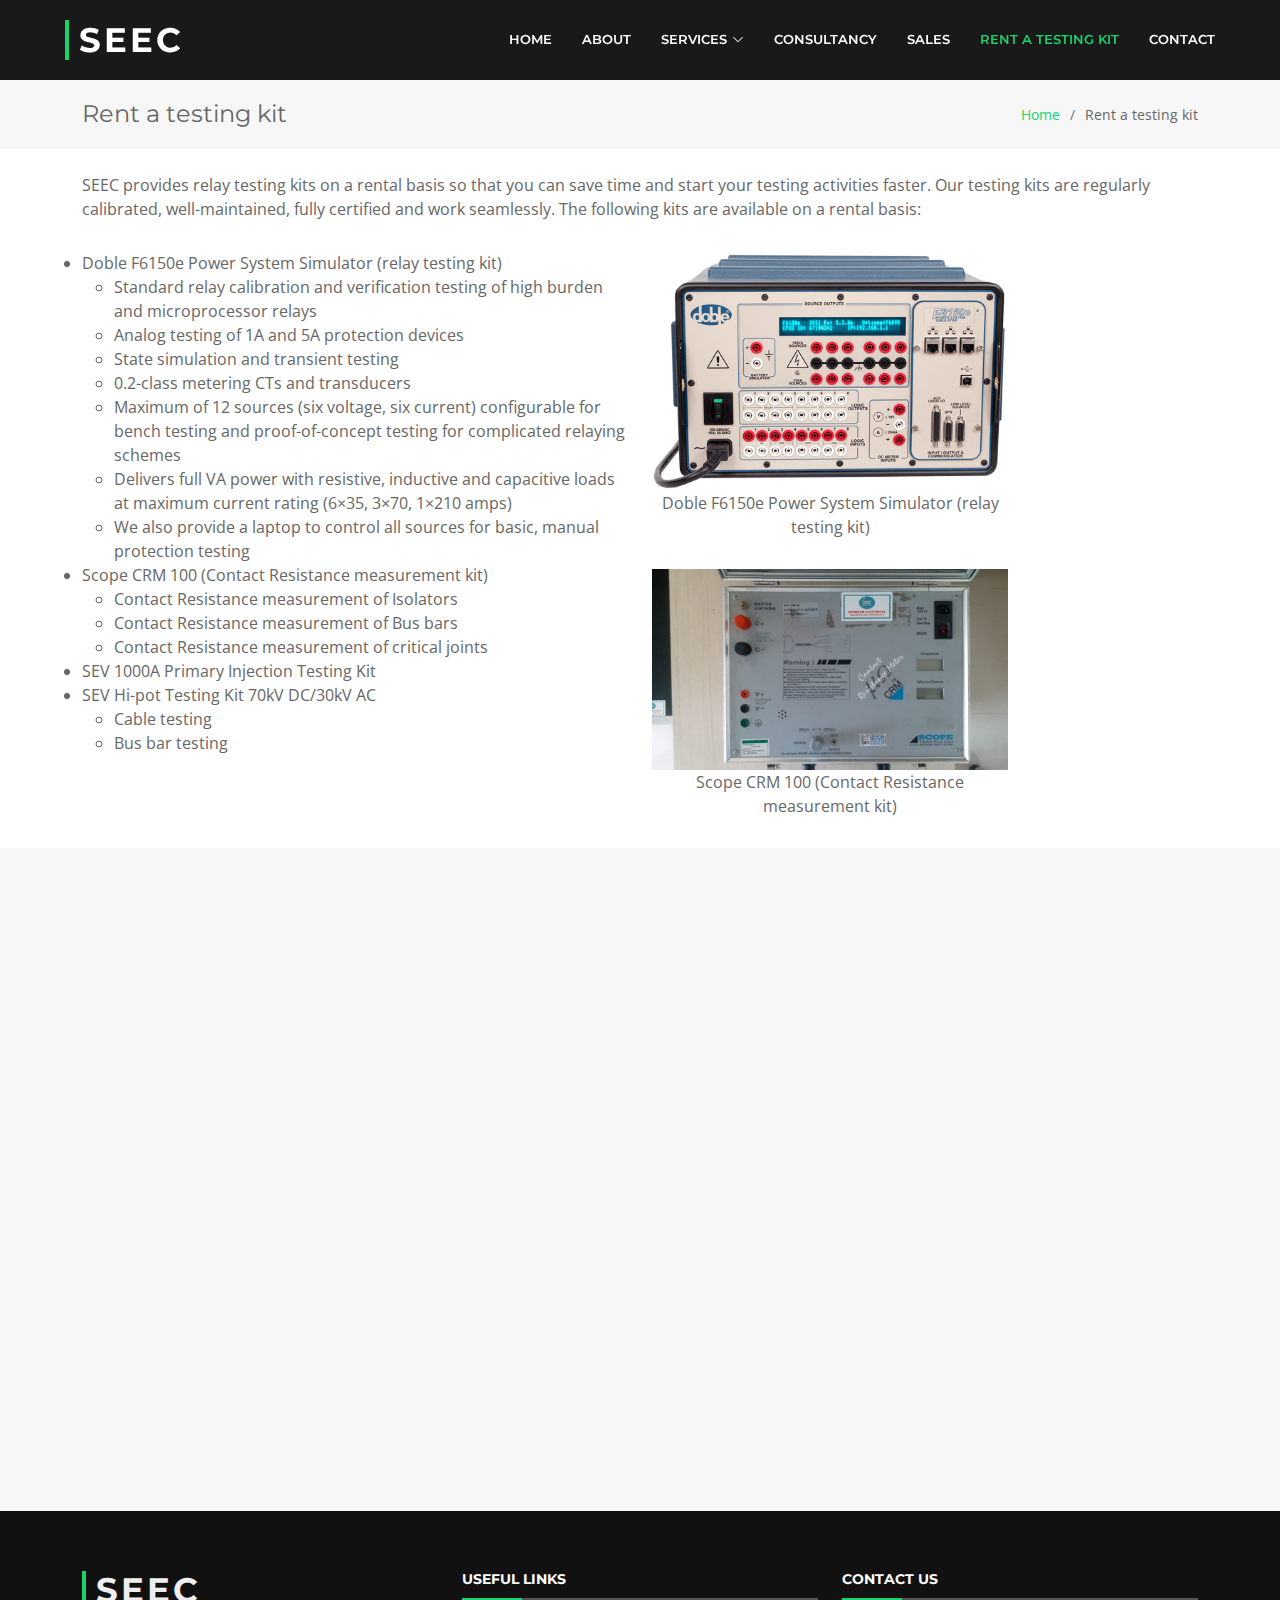
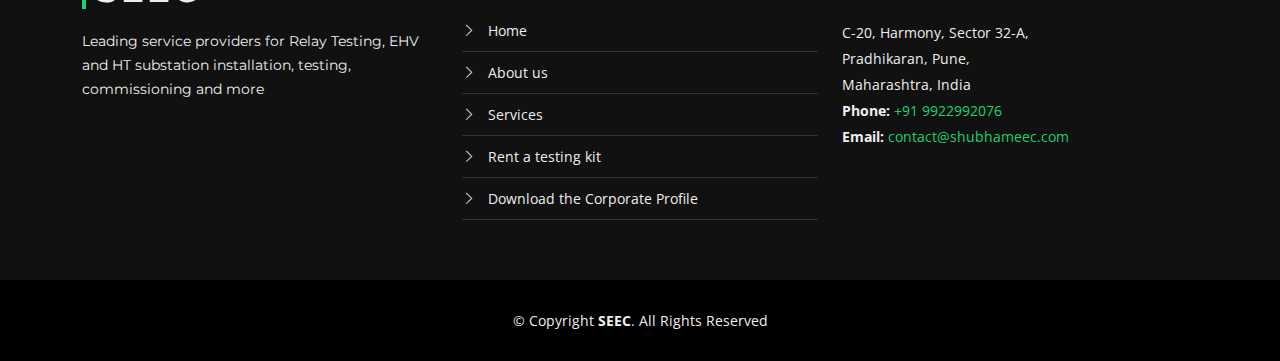
<file: rent-a-kit.html>
<!DOCTYPE html>
<html lang="en">

<head>
  <meta charset="utf-8">
  <meta content="width=device-width, initial-scale=1.0" name="viewport">

  <title>Rent a testing kit | SEEC</title>
  <meta content="Rent relay and other equipment testing kits from SEEC" name="description">
  <meta content="Hi-pot, testing kit, rent kit, Doble, SEV, Omicron" name="keywords">

  <link rel="canonical" href="https://www.shubhameec.com/rent-a-kit" />

  <!-- Favicons -->
  <link href="assets/img/favicon.png" rel="icon">
  <link href="assets/img/apple-touch-icon.png" rel="apple-touch-icon">

  <!-- Google Fonts -->
  <link href="https://fonts.googleapis.com/css?family=Open+Sans:300,300i,400,400i,700,700i|Montserrat:300,400,500,700" rel="stylesheet">

  <!-- Vendor CSS Files -->
  <link href="assets/vendor/animate.css/animate.min.css" rel="stylesheet">
  <link href="assets/vendor/aos/aos.css" rel="stylesheet">
  <link href="assets/vendor/bootstrap/css/bootstrap.min.css" rel="stylesheet">
  <link href="assets/vendor/bootstrap-icons/bootstrap-icons.css" rel="stylesheet">
  <link href="assets/vendor/glightbox/css/glightbox.min.css" rel="stylesheet">
  <link href="assets/vendor/swiper/swiper-bundle.min.css" rel="stylesheet">

  <!-- Main CSS File -->
  <link href="assets/css/style.css" rel="stylesheet">
</head>

<body>

  <!-- ======= Header ======= -->
  <header id="header" class="fixed-top d-flex align-items-center ">
    <div class="container-fluid">

      <div class="row justify-content-center align-items-center">
        <div class="col-xl-11 d-flex align-items-center justify-content-between">
          <h1 class="logo"><a href="/">SEEC</a></h1>

          <nav id="navbar" class="navbar">
            <ul>
              <li><a class="nav-link scrollto" href="/">Home</a></li>
              <li><a class="nav-link scrollto" href="/#about">About</a></li>
              <li class="dropdown"><a href="/#services"><span>Services</span> <i class="bi bi-chevron-down"></i></a>
                <ul>
                  <li><a href="/substation-projects.html">Substation Projects</a></li>
                  <li><a href="/equipment-testing.html">Equipment Testing</a></li>
                  <li><a href="/ops-and-maintenance.html">Operations and Maintenance</a></li>
                  <li><a href="/turnkey-projects.html">Turnkey Projects</a></li>
                </ul>
              </li>
              <li><a class="nav-link" href="/consultancy">Consultancy</a></li>
              <li><a class="nav-link" href="/sales">Sales</a></li>
              <li><a class="nav-link active" href="/rent-a-kit.html">Rent a testing kit</a></li>
              <li><a class="nav-link scrollto" href="/#contact">Contact</a></li>
            </ul>
            <i class="bi bi-list mobile-nav-toggle"></i>
          </nav><!-- .navbar -->
        </div>
      </div>

    </div>
  </header><!-- End Header -->

  <main id="main">

    <!-- ======= Breadcrumbs Section ======= -->
    <section class="breadcrumbs">
      <div class="container">

        <div class="d-flex justify-content-between align-items-center">
          <h2>Rent a testing kit</h2>
          <ol>
            <li><a href="/">Home</a></li>
            <li>Rent a testing kit</li>
          </ol>
        </div>

      </div>
    </section><!-- End Breadcrumbs Section -->

    <section class="inner-page mt-4">
      <div class="container">
        <p>
          SEEC provides relay testing kits on a rental basis so that you can save time and start your testing activities faster.
          Our testing kits are regularly calibrated, well-maintained, fully certified and work seamlessly.
          The following kits are available on a rental basis:
        </p>
        <div class="row">
          <ul class="col-12 col-lg-6">
            <li>Doble F6150e Power System Simulator (relay testing kit)
              <ul>
                <li>Standard relay calibration and verification testing of high burden and microprocessor relays</li>
                <li>Analog testing of 1A and 5A protection devices</li>
                <li>State simulation and transient testing</li>
                <li>0.2-class metering CTs and transducers</li>
                <li>Maximum of 12 sources (six voltage, six current) configurable for bench testing and proof-of-concept testing for complicated relaying schemes</li>
                <li>Delivers full VA power with resistive, inductive and capacitive loads at maximum current rating (6×35, 3×70, 1×210 amps)</li>
                <li>We also provide a laptop to control all sources for basic, manual protection testing</li>
              </ul>
            </li>
            <li>Scope CRM 100 (Contact Resistance measurement kit)
              <ul>
                <li>Contact Resistance measurement of Isolators</li>
                <li>Contact Resistance measurement of Bus bars</li>
                <li>Contact Resistance measurement of critical joints</li>
              </ul>
            </li>
            <li>SEV 1000A Primary Injection Testing Kit</li>
            <li>SEV Hi-pot Testing Kit 70kV DC/30kV AC
              <ul>
                <li>Cable testing</li>
                <li>Bus bar testing</li>
              </ul>
            </li>
          </ul>
          <aside class="col-12 col-lg-4">
            <img src="assets/img/f6150e.png" alt="F6150e Relay testing kit">
            <p>Doble F6150e Power System Simulator (relay testing kit)</p>
            <img src="assets/img/CRM.png" alt="Scope 100 CRM kit">
            <p>Scope CRM 100 (Contact Resistance measurement kit)</p>
          </aside>
        </div>
      </div>
    </section>

    <section id="contact" class="section-bg">
      <div class="container" data-aos="fade-up">

        <div class="section-header">
          <h3>Make an enquiry</h3>
          <p>Write to us with your requirements and we'll get back to you.</p>
        </div>

        <div class="form">
          <form method="post" role="form" class="email-form" onsubmit="return window.submitForm();">
            <div class="row">
              <div class="form-group col-md-4">
                <input type="text" name="name" class="form-control" id="name" placeholder="Your Name" required>
              </div>
              <div class="form-group col-md-4">
                <input type="email" class="form-control" name="email" id="email" placeholder="Your Email" required>
              </div>
              <div class="form-group col-md-4">
                <input type="text" class="form-control" name="contact" id="contact" placeholder="Your Contact Number" required>
              </div>
            </div>
            <div class="form-group">
              <input type="text" class="form-control" name="subject" id="subject" placeholder="Subject" required>
            </div>
            <div class="form-group">
              <textarea class="form-control" name="message" rows="5" placeholder="Message" required></textarea>
            </div>
            <div class="my-3">
              <div class="loading">Loading</div>
              <div class="error-message">An error occured! Please contact +91 9922992076 for completing your enquiry</div>
              <div class="sent-message">Your enquiry has been recorded, we'll get in touch with you soon!</div>
            </div>
            <div class="text-center"><input type="submit" name="Send Message" value="Send Message"></input></div>
          </form>
        </div>

      </div>
    </section>

  </main><!-- End #main -->

  <!-- ======= Footer ======= -->
  <footer id="footer">
    <div class="footer-top">
      <div class="container">
        <div class="row">

          <div class="col-lg-4 col-md-4 footer-info">
            <h3>SEEC</h3>
            <p>Leading service providers for Relay Testing, EHV and HT substation installation, testing, commissioning and more</p>
          </div>

          <div class="col-lg-4 col-md-4 footer-links">
            <h4>Useful Links</h4>
            <ul>
              <li><i class="bi bi-chevron-right"></i> <a href="/">Home</a></li>
              <li><i class="bi bi-chevron-right"></i> <a href="/#about">About us</a></li>
              <li><i class="bi bi-chevron-right"></i> <a href="/#services">Services</a></li>
              <li><i class="bi bi-chevron-right"></i> <a href="/rent-a-kit.html">Rent a testing kit</a></li>
              <li><i class="bi bi-chevron-right"></i> <a href="/#corporate-profile">Download the Corporate Profile</a></li>
            </ul>
          </div>

          <div class="col-lg-4 col-md-4 footer-contact">
            <h4>Contact Us</h4>
            <p>
              C-20, Harmony, Sector 32-A, <br>
              Pradhikaran, Pune,<br>
              Maharashtra, India<br>
              <strong>Phone:</strong> <a href="tel:+919922992076">+91 9922992076</a><br>
              <strong>Email:</strong> <a href="mailto:contact@shubhameec.com">contact@shubhameec.com</a><br>
            </p>
          </div>

        </div>
      </div>
    </div>

    <div class="container">
      <div class="copyright">
        &copy; Copyright <strong>SEEC</strong>. All Rights Reserved
      </div>
    </div>
  </footer><!-- End Footer -->

  <a href="#" class="back-to-top d-flex align-items-center justify-content-center"><i class="bi bi-arrow-up-short"></i></a>
  
  <div id="preloader"></div>

  <!-- Vendor JS Files -->
  <script src="assets/vendor/aos/aos.js"></script>
  <script src="assets/vendor/bootstrap/js/bootstrap.bundle.min.js"></script>
  <script src="assets/vendor/glightbox/js/glightbox.min.js"></script>
  <script src="assets/vendor/isotope-layout/isotope.pkgd.min.js"></script>
  <script src="assets/vendor/purecounter/purecounter.js"></script>
  <script src="assets/vendor/swiper/swiper-bundle.min.js"></script>
  <script src="assets/vendor/waypoints/noframework.waypoints.js"></script>

  <!-- Main JS File -->
  <script src="assets/js/main.js"></script>
  <script src="assets/js/contact-form.js"></script>

</body>

</html>
</file>
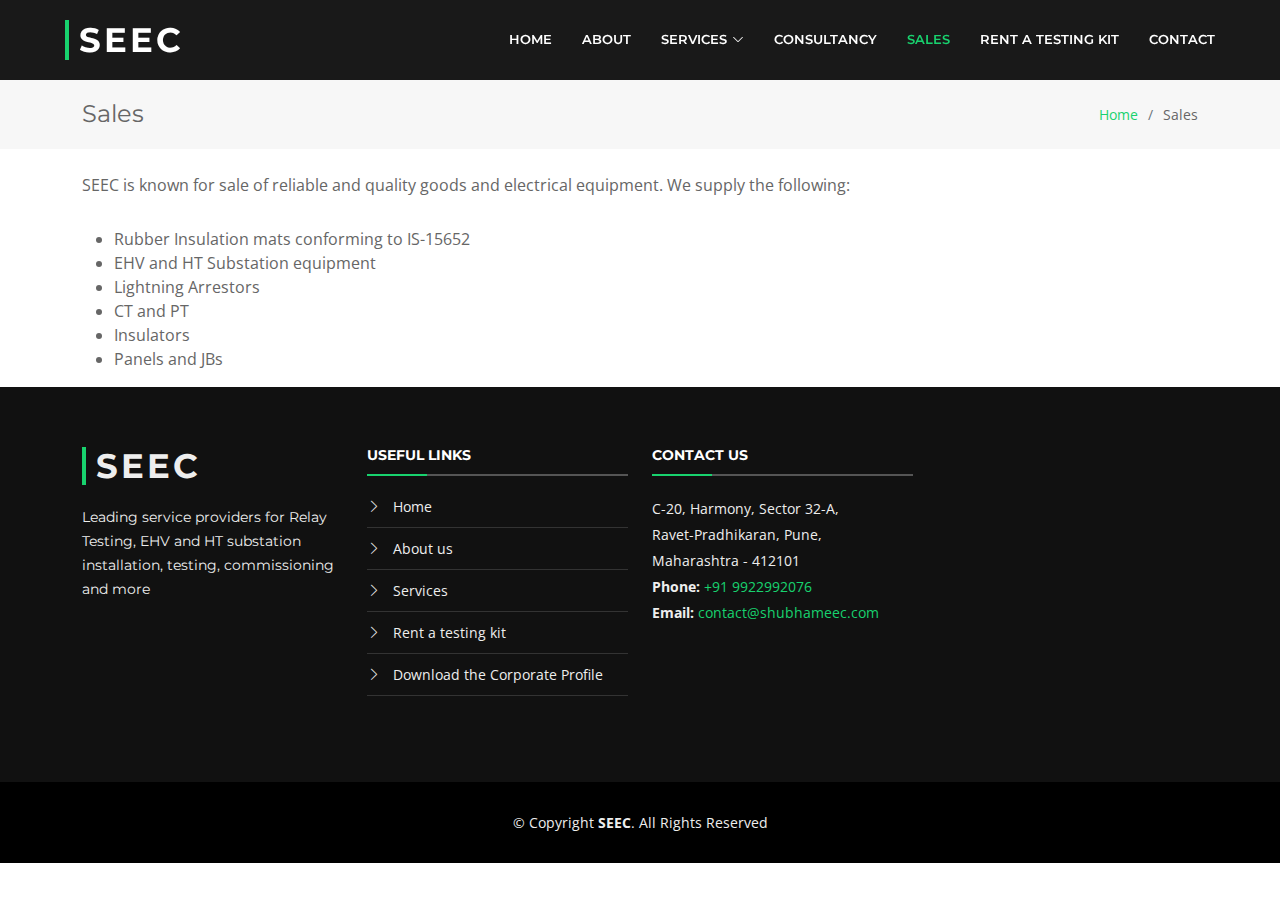
<file: sales.html>
<!DOCTYPE html>
<html lang="en">

<head>
  <meta charset="utf-8">
  <meta content="width=device-width, initial-scale=1.0" name="viewport">

  <title>Sales | SEEC</title>
  <meta content="We supply mission-critical components to keep your electric systems runnning" name="description">
  <meta content="Insulation mats, rubber mats, IS-15652, substation equipment, lightning arrestor, CT, PT, insulator, panels, control panel, JB" name="keywords">

  <link rel="canonical" href="https://www.shubhameec.com/sales" />

  <!-- Favicons -->
  <link href="assets/img/favicon.png" rel="icon">
  <link href="assets/img/favicon.svg" rel="icon">
  <link href="assets/img/apple-touch-icon.png" rel="apple-touch-icon">

  <!-- Google Fonts -->
  <link href="https://fonts.googleapis.com/css?family=Open+Sans:300,300i,400,400i,700,700i|Montserrat:300,400,500,700" rel="stylesheet">

  <!-- Vendor CSS Files -->
  <link href="assets/vendor/animate.css/animate.min.css" rel="stylesheet">
  <link href="assets/vendor/aos/aos.css" rel="stylesheet">
  <link href="assets/vendor/bootstrap/css/bootstrap.min.css" rel="stylesheet">
  <link href="assets/vendor/bootstrap-icons/bootstrap-icons.css" rel="stylesheet">
  <link href="assets/vendor/glightbox/css/glightbox.min.css" rel="stylesheet">
  <link href="assets/vendor/swiper/swiper-bundle.min.css" rel="stylesheet">

  <!-- Main CSS File -->
  <link href="assets/css/style.css" rel="stylesheet">
</head>

<body>

  <!-- ======= Header ======= -->
  <header id="header" class="fixed-top d-flex align-items-center ">
    <div class="container-fluid">

      <div class="row justify-content-center align-items-center">
        <div class="col-xl-11 d-flex align-items-center justify-content-between">
          <h1 class="logo"><a href="/">SEEC</a></h1>

          <nav id="navbar" class="navbar">
            <ul>
              <li><a class="nav-link scrollto" href="/">Home</a></li>
              <li><a class="nav-link scrollto" href="/#about">About</a></li>
              <li class="dropdown"><a href="/#services"><span>Services</span> <i class="bi bi-chevron-down"></i></a>
                <ul>
                  <li><a href="/substation-projects.html">Substation Projects</a></li>
                  <li><a href="/equipment-testing.html">Equipment Testing</a></li>
                  <li><a href="/ops-and-maintenance.html">Operations and Maintenance</a></li>
                  <li><a href="/turnkey-projects.html">Turnkey Projects</a></li>
                </ul>
              </li>
              <li><a class="nav-link" href="/consultancy.html">Consultancy</a></li>
              <li><a class="nav-link active" href="/sales.html">Sales</a></li>
              <li><a class="nav-link" href="/rent-a-kit.html">Rent a testing kit</a></li>
              <li><a class="nav-link scrollto" href="/#contact">Contact</a></li>
            </ul>
            <i class="bi bi-list mobile-nav-toggle"></i>
          </nav><!-- .navbar -->
        </div>
      </div>

    </div>
  </header><!-- End Header -->

  <main id="main">

    <!-- ======= Breadcrumbs Section ======= -->
    <section class="breadcrumbs">
      <div class="container">

        <div class="d-flex justify-content-between align-items-center">
          <h2>Sales</h2>
          <ol>
            <li><a href="/">Home</a></li>
            <li>Sales</li>
          </ol>
        </div>

      </div>
    </section><!-- End Breadcrumbs Section -->

    <section class="inner-page mt-4">
      <div class="container">
        <p>
          SEEC is known for sale of reliable and quality goods and electrical equipment. We supply the following:
        </p>
        <div>
          <ul class="col-12 col-lg-6">
            <li>Rubber Insulation mats conforming to IS-15652</li>
            <li>EHV and HT Substation equipment</li>
            <li>Lightning Arrestors</li>
            <li>CT and PT</li>
            <li>Insulators</li>
            <li>Panels and JBs</li>
          </ul>
        </div>
      </div>
    </section>

  </main><!-- End #main -->

  <!-- ======= Footer ======= -->
  <footer id="footer">
    <div class="footer-top">
      <div class="container">
        <div class="row">

          <div class="col-lg-3 col-md-3 footer-info">
            <h3>SEEC</h3>
            <p>Leading service providers for Relay Testing, EHV and HT substation installation, testing, commissioning and more</p>
          </div>

          <div class="col-lg-3 col-md-3 footer-links">
            <h4>Useful Links</h4>
            <ul>
              <li><i class="bi bi-chevron-right"></i> <a href="/">Home</a></li>
              <li><i class="bi bi-chevron-right"></i> <a href="/#about">About us</a></li>
              <li><i class="bi bi-chevron-right"></i> <a href="/#services">Services</a></li>
              <li><i class="bi bi-chevron-right"></i> <a href="/rent-a-kit.html">Rent a testing kit</a></li>
              <li><i class="bi bi-chevron-right"></i> <a href="/#corporate-profile">Download the Corporate Profile</a></li>
            </ul>
          </div>

          <div class="col-lg-3 col-md-3 footer-contact">
            <h4>Contact Us</h4>
            <p>
              C-20, Harmony, Sector 32-A, <br>
              Ravet-Pradhikaran, Pune,<br>
              Maharashtra - 412101<br>
              <strong>Phone:</strong> <a href="tel:+919922992076">+91 9922992076</a><br>
              <strong>Email:</strong> <a href="mailto:contact@shubhameec.com">contact@shubhameec.com</a><br>
            </p>
          </div>

          <div class="col-lg-3 col-md-3">
            <iframe 
            src="https://www.google.com/maps/embed?pb=!1m18!1m12!1m3!1d3780.4924618418236!2d73.75449585043638!3d18.641884587276245!2m3!1f0!2f0!3f0!3m2!1i1024!2i768!4f13.1!3m3!1m2!1s0x3bc2b9f3d5273fa3%3A0x5078e933446575b2!2sShubham%20Electrical%20Engineers%20and%20Consultants.!5e0!3m2!1sen!2sin!4v1640625001523!5m2!1sen!2sin" 
            width="300" height="300" class="footer-map" allowfullscreen="" title="SEEC Office location" loading="lazy"></iframe>
          </div>

        </div>
      </div>
    </div>

    <div class="container">
      <div class="copyright">
        &copy; Copyright <strong>SEEC</strong>. All Rights Reserved
      </div>
    </div>
  </footer><!-- End Footer -->

  <a href="#" class="back-to-top d-flex align-items-center justify-content-center"><i class="bi bi-arrow-up-short"></i></a>
  
  <div id="preloader"></div>

  <!-- Vendor JS Files -->
  <script src="assets/vendor/aos/aos.js"></script>
  <script src="assets/vendor/bootstrap/js/bootstrap.bundle.min.js"></script>
  <script src="assets/vendor/glightbox/js/glightbox.min.js"></script>
  <script src="assets/vendor/isotope-layout/isotope.pkgd.min.js"></script>
  <script src="assets/vendor/purecounter/purecounter.js"></script>
  <script src="assets/vendor/swiper/swiper-bundle.min.js"></script>
  <script src="assets/vendor/waypoints/noframework.waypoints.js"></script>

  <!-- Main JS File -->
  <script src="assets/js/main.js"></script>

</body>

</html>
</file>
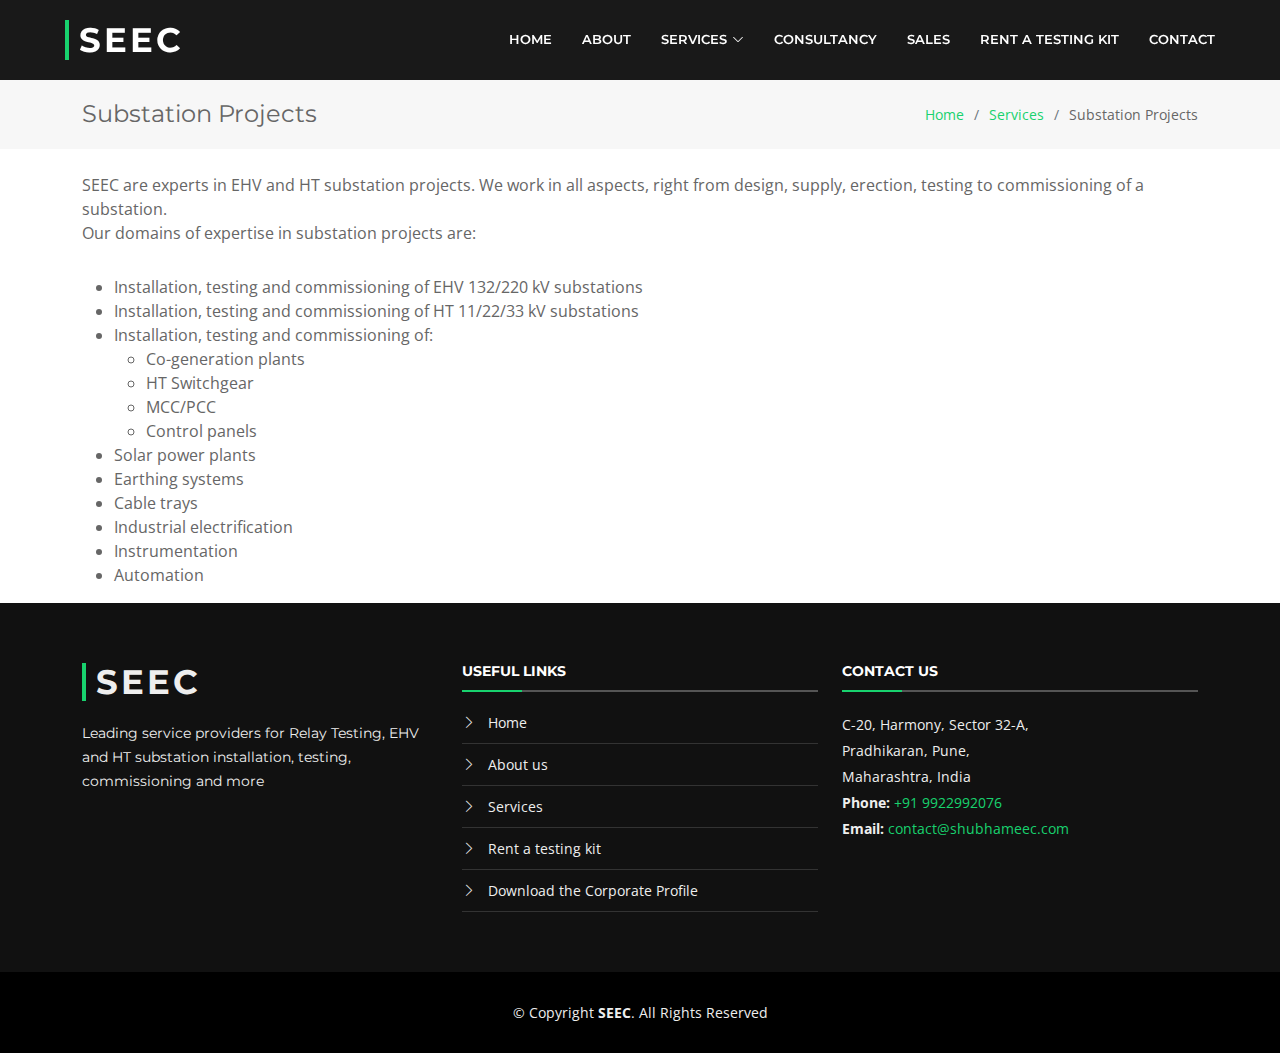
<file: substation-projects.html>
<!DOCTYPE html>
<html lang="en">

<head>
  <meta charset="utf-8">
  <meta content="width=device-width, initial-scale=1.0" name="viewport">

  <title>Substation Projects | SEEC</title>
  <meta content="We are experts in EHV and HT substation installation, testing, commissioning and more" name="description">
  <meta content="EHV, HT, substation, installation, testing, commissioning, supply, 11kV, 22kV, 33kV, 132kV, 220kV" name="keywords">

  <link rel="canonical" href="https://www.shubhameec.com/substation-projects" />

  <!-- Favicons -->
  <link href="assets/img/favicon.png" rel="icon">
  <link href="assets/img/apple-touch-icon.png" rel="apple-touch-icon">

  <!-- Google Fonts -->
  <link href="https://fonts.googleapis.com/css?family=Open+Sans:300,300i,400,400i,700,700i|Montserrat:300,400,500,700" rel="stylesheet">

  <!-- Vendor CSS Files -->
  <link href="assets/vendor/animate.css/animate.min.css" rel="stylesheet">
  <link href="assets/vendor/aos/aos.css" rel="stylesheet">
  <link href="assets/vendor/bootstrap/css/bootstrap.min.css" rel="stylesheet">
  <link href="assets/vendor/bootstrap-icons/bootstrap-icons.css" rel="stylesheet">
  <link href="assets/vendor/glightbox/css/glightbox.min.css" rel="stylesheet">
  <link href="assets/vendor/swiper/swiper-bundle.min.css" rel="stylesheet">

  <!-- Main CSS File -->
  <link href="assets/css/style.css" rel="stylesheet">
</head>

<body>

  <!-- ======= Header ======= -->
  <header id="header" class="fixed-top d-flex align-items-center ">
    <div class="container-fluid">

      <div class="row justify-content-center align-items-center">
        <div class="col-xl-11 d-flex align-items-center justify-content-between">
          <h1 class="logo"><a href="/">SEEC</a></h1>

          <nav id="navbar" class="navbar">
            <ul>
              <li><a class="nav-link scrollto" href="/">Home</a></li>
              <li><a class="nav-link scrollto" href="/#about">About</a></li>
              <li class="dropdown"><a href="/#services"><span>Services</span> <i class="bi bi-chevron-down"></i></a>
                <ul>
                  <li><a href="/substation-projects.html">Substation Projects</a></li>
                  <li><a href="/equipment-testing.html">Equipment Testing</a></li>
                  <li><a href="/ops-and-maintenance.html">Operations and Maintenance</a></li>
                  <li><a href="/turnkey-projects.html">Turnkey Projects</a></li>
                </ul>
              </li>
              <li><a class="nav-link" href="/consultancy.html">Consultancy</a></li>
              <li><a class="nav-link" href="/sales.html">Sales</a></li>
              <li><a class="nav-link" href="/rent-a-kit.html">Rent a testing kit</a></li>
              <li><a class="nav-link scrollto" href="/#contact">Contact</a></li>
            </ul>
            <i class="bi bi-list mobile-nav-toggle"></i>
          </nav><!-- .navbar -->
        </div>
      </div>

    </div>
  </header><!-- End Header -->

  <main id="main">

    <!-- ======= Breadcrumbs Section ======= -->
    <section class="breadcrumbs">
      <div class="container">

        <div class="d-flex justify-content-between align-items-center">
          <h2>Substation Projects</h2>
          <ol>
            <li><a href="/">Home</a></li>
            <li><a href="/#services">Services</a></li>
            <li>Substation Projects</li>
          </ol>
        </div>

      </div>
    </section><!-- End Breadcrumbs Section -->

    <section class="inner-page mt-4">
      <div class="container">
        <p>
          SEEC are experts in EHV and HT substation projects. We work in all aspects, right from design, supply, erection, testing to commissioning of a substation.<br>
          Our domains of expertise in substation projects are:
        </p>
        <ul>
          <li>Installation, testing and commissioning of EHV 132/220 kV substations</li>
          <li>Installation, testing and commissioning of HT 11/22/33 kV substations</li>
          <li>Installation, testing and commissioning of:
            <ul>
              <li>Co-generation plants</li>
              <li>HT Switchgear</li>
              <li>MCC/PCC</li>
              <li>Control panels</li>
            </ul>
          </li>
          <li>Solar power plants</li>
          <li>Earthing systems</li>
          <li>Cable trays</li>
          <li>Industrial electrification</li>
          <li>Instrumentation</li>
          <li>Automation</li>
        </ul>
      </div>
    </section>

  </main><!-- End #main -->

  <!-- ======= Footer ======= -->
  <footer id="footer">
    <div class="footer-top">
      <div class="container">
        <div class="row">

          <div class="col-lg-4 col-md-4 footer-info">
            <h3>SEEC</h3>
            <p>Leading service providers for Relay Testing, EHV and HT substation installation, testing, commissioning and more</p>
          </div>

          <div class="col-lg-4 col-md-4 footer-links">
            <h4>Useful Links</h4>
            <ul>
              <li><i class="bi bi-chevron-right"></i> <a href="/">Home</a></li>
              <li><i class="bi bi-chevron-right"></i> <a href="/#about">About us</a></li>
              <li><i class="bi bi-chevron-right"></i> <a href="/#services">Services</a></li>
              <li><i class="bi bi-chevron-right"></i> <a href="/rent-a-kit.html">Rent a testing kit</a></li>
              <li><i class="bi bi-chevron-right"></i> <a href="/#corporate-profile">Download the Corporate Profile</a></li>
            </ul>
          </div>

          <div class="col-lg-4 col-md-4 footer-contact">
            <h4>Contact Us</h4>
            <p>
              C-20, Harmony, Sector 32-A, <br>
              Pradhikaran, Pune,<br>
              Maharashtra, India<br>
              <strong>Phone:</strong> <a href="tel:+919922992076">+91 9922992076</a><br>
              <strong>Email:</strong> <a href="mailto:contact@shubhameec.com">contact@shubhameec.com</a><br>
            </p>
          </div>

        </div>
      </div>
    </div>

    <div class="container">
      <div class="copyright">
        &copy; Copyright <strong>SEEC</strong>. All Rights Reserved
      </div>
    </div>
  </footer><!-- End Footer -->

  <a href="#" class="back-to-top d-flex align-items-center justify-content-center"><i class="bi bi-arrow-up-short"></i></a>
  
  <div id="preloader"></div>

  <!-- Vendor JS Files -->
  <script src="assets/vendor/aos/aos.js"></script>
  <script src="assets/vendor/bootstrap/js/bootstrap.bundle.min.js"></script>
  <script src="assets/vendor/glightbox/js/glightbox.min.js"></script>
  <script src="assets/vendor/isotope-layout/isotope.pkgd.min.js"></script>
  <script src="assets/vendor/purecounter/purecounter.js"></script>
  <script src="assets/vendor/swiper/swiper-bundle.min.js"></script>
  <script src="assets/vendor/waypoints/noframework.waypoints.js"></script>

  <!-- Main JS File -->
  <script src="assets/js/main.js"></script>

</body>

</html>
</file>
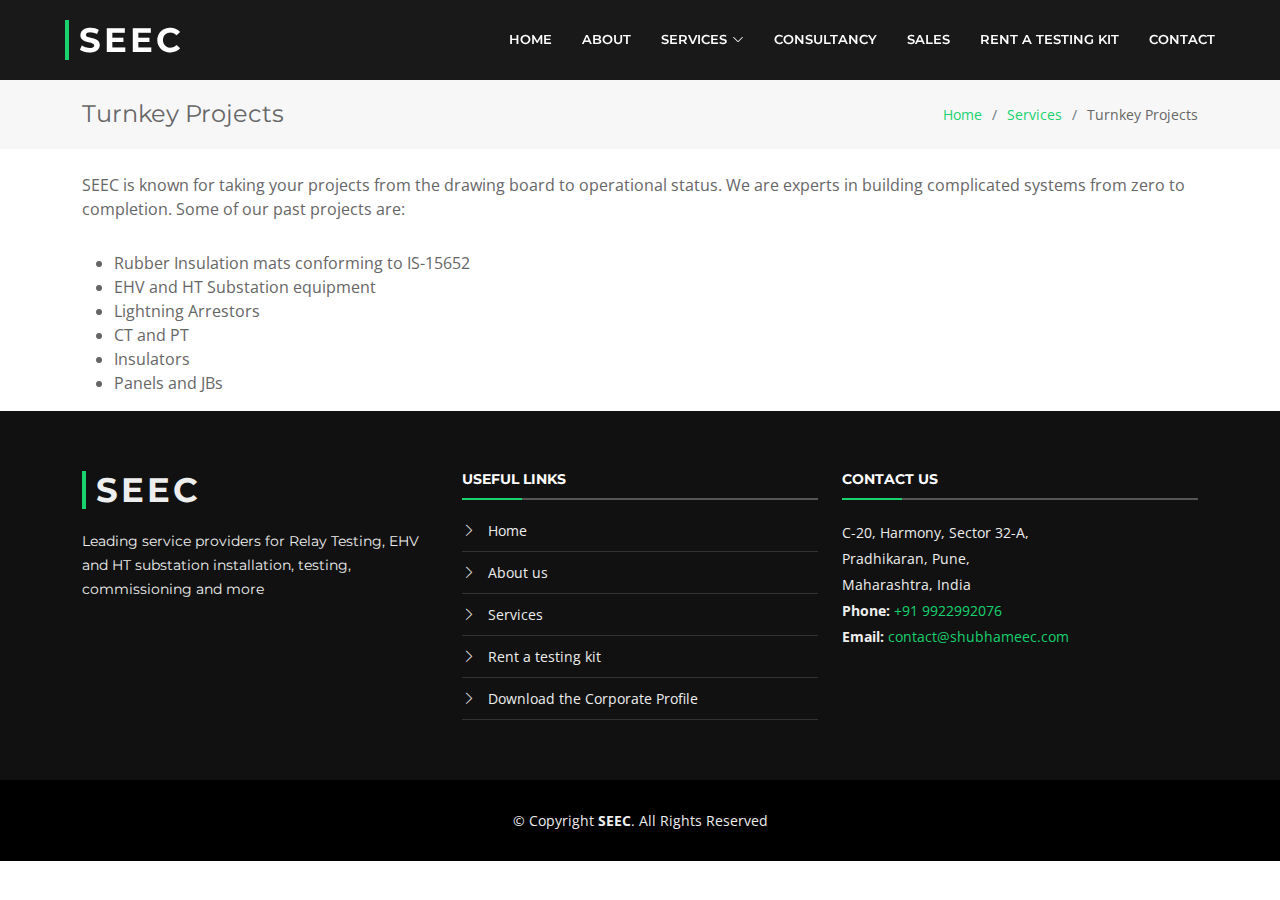
<file: turnkey-projects.html>
<!DOCTYPE html>
<html lang="en">

<head>
  <meta charset="utf-8">
  <meta content="width=device-width, initial-scale=1.0" name="viewport">

  <title>Turnkey Projects | SEEC</title>
  <meta content="We take your projects from the drawing board to operational status" name="description">
  <meta content="Earthing, control panel, cable tray, instrumentation, automation, solar power plants, co-generation plants, co-gen, Switchgear, MCC/PCC" name="keywords">

  <link rel="canonical" href="https://www.shubhameec.com/turnkey-projects" />

  <!-- Favicons -->
  <link href="assets/img/favicon.png" rel="icon">
  <link href="assets/img/apple-touch-icon.png" rel="apple-touch-icon">

  <!-- Google Fonts -->
  <link href="https://fonts.googleapis.com/css?family=Open+Sans:300,300i,400,400i,700,700i|Montserrat:300,400,500,700" rel="stylesheet">

  <!-- Vendor CSS Files -->
  <link href="assets/vendor/animate.css/animate.min.css" rel="stylesheet">
  <link href="assets/vendor/aos/aos.css" rel="stylesheet">
  <link href="assets/vendor/bootstrap/css/bootstrap.min.css" rel="stylesheet">
  <link href="assets/vendor/bootstrap-icons/bootstrap-icons.css" rel="stylesheet">
  <link href="assets/vendor/glightbox/css/glightbox.min.css" rel="stylesheet">
  <link href="assets/vendor/swiper/swiper-bundle.min.css" rel="stylesheet">

  <!-- Main CSS File -->
  <link href="assets/css/style.css" rel="stylesheet">
</head>

<body>

  <!-- ======= Header ======= -->
  <header id="header" class="fixed-top d-flex align-items-center ">
    <div class="container-fluid">

      <div class="row justify-content-center align-items-center">
        <div class="col-xl-11 d-flex align-items-center justify-content-between">
          <h1 class="logo"><a href="/">SEEC</a></h1>

          <nav id="navbar" class="navbar">
            <ul>
              <li><a class="nav-link scrollto" href="/">Home</a></li>
              <li><a class="nav-link scrollto" href="/#about">About</a></li>
              <li class="dropdown"><a href="/#services"><span>Services</span> <i class="bi bi-chevron-down"></i></a>
                <ul>
                  <li><a href="/substation-projects.html">Substation Projects</a></li>
                  <li><a href="/equipment-testing.html">Equipment Testing</a></li>
                  <li><a href="/ops-and-maintenance.html">Operations and Maintenance</a></li>
                  <li><a href="/turnkey-projects.html">Turnkey Projects</a></li>
                </ul>
              </li>
              <li><a class="nav-link" href="/consultancy.html">Consultancy</a></li>
              <li><a class="nav-link" href="/sales.html">Sales</a></li>
              <li><a class="nav-link" href="/rent-a-kit.html">Rent a testing kit</a></li>
              <li><a class="nav-link scrollto" href="/#contact">Contact</a></li>
            </ul>
            <i class="bi bi-list mobile-nav-toggle"></i>
          </nav><!-- .navbar -->
        </div>
      </div>

    </div>
  </header><!-- End Header -->

  <main id="main">

    <!-- ======= Breadcrumbs Section ======= -->
    <section class="breadcrumbs">
      <div class="container">

        <div class="d-flex justify-content-between align-items-center">
          <h2>Turnkey Projects</h2>
          <ol>
            <li><a href="/">Home</a></li>
            <li><a href="/#services">Services</a></li>
            <li>Turnkey Projects</li>
          </ol>
        </div>

      </div>
    </section><!-- End Breadcrumbs Section -->

    <section class="inner-page mt-4">
      <div class="container">
        <p>
          SEEC is known for taking your projects from the drawing board to operational status. 
          We are experts in building complicated systems from zero to completion.
          Some of our past projects are:
        </p>
        <div>
          <ul class="col-12 col-lg-6">
            <li>Rubber Insulation mats conforming to IS-15652</li>
            <li>EHV and HT Substation equipment</li>
            <li>Lightning Arrestors</li>
            <li>CT and PT</li>
            <li>Insulators</li>
            <li>Panels and JBs</li>
          </ul>
        </div>
      </div>
    </section>

  </main><!-- End #main -->

  <!-- ======= Footer ======= -->
  <footer id="footer">
    <div class="footer-top">
      <div class="container">
        <div class="row">

          <div class="col-lg-4 col-md-4 footer-info">
            <h3>SEEC</h3>
            <p>Leading service providers for Relay Testing, EHV and HT substation installation, testing, commissioning and more</p>
          </div>

          <div class="col-lg-4 col-md-4 footer-links">
            <h4>Useful Links</h4>
            <ul>
              <li><i class="bi bi-chevron-right"></i> <a href="/">Home</a></li>
              <li><i class="bi bi-chevron-right"></i> <a href="/#about">About us</a></li>
              <li><i class="bi bi-chevron-right"></i> <a href="/#services">Services</a></li>
              <li><i class="bi bi-chevron-right"></i> <a href="/rent-a-kit.html">Rent a testing kit</a></li>
              <li><i class="bi bi-chevron-right"></i> <a href="/#corporate-profile">Download the Corporate Profile</a></li>
            </ul>
          </div>

          <div class="col-lg-4 col-md-4 footer-contact">
            <h4>Contact Us</h4>
            <p>
              C-20, Harmony, Sector 32-A, <br>
              Pradhikaran, Pune,<br>
              Maharashtra, India<br>
              <strong>Phone:</strong> <a href="tel:+919922992076">+91 9922992076</a><br>
              <strong>Email:</strong> <a href="mailto:contact@shubhameec.com">contact@shubhameec.com</a><br>
            </p>
          </div>

        </div>
      </div>
    </div>

    <div class="container">
      <div class="copyright">
        &copy; Copyright <strong>SEEC</strong>. All Rights Reserved
      </div>
    </div>
  </footer><!-- End Footer -->

  <a href="#" class="back-to-top d-flex align-items-center justify-content-center"><i class="bi bi-arrow-up-short"></i></a>
  
  <div id="preloader"></div>

  <!-- Vendor JS Files -->
  <script src="assets/vendor/aos/aos.js"></script>
  <script src="assets/vendor/bootstrap/js/bootstrap.bundle.min.js"></script>
  <script src="assets/vendor/glightbox/js/glightbox.min.js"></script>
  <script src="assets/vendor/isotope-layout/isotope.pkgd.min.js"></script>
  <script src="assets/vendor/purecounter/purecounter.js"></script>
  <script src="assets/vendor/swiper/swiper-bundle.min.js"></script>
  <script src="assets/vendor/waypoints/noframework.waypoints.js"></script>

  <!-- Main JS File -->
  <script src="assets/js/main.js"></script>

</body>

</html>
</file>
<file: assets/css/style.css>
/*--------------------------------------------------------------
# General
--------------------------------------------------------------*/
body {
  background: #fff;
  color: #666666;
  font-family: "Open Sans", sans-serif;
}

a {
  color: #18d26e;
  transition: 0.5s;
  text-decoration: none;
}

a:hover, a:active, a:focus {
  color: #18d36e;
  outline: none;
  text-decoration: none;
}

p {
  padding: 0;
  margin: 0 0 30px 0;
}

h1, h2, h3, h4, h5, h6 {
  font-family: "Montserrat", sans-serif;
  font-weight: 400;
  margin: 0 0 20px 0;
  padding: 0;
}

aside {
  float: right;
}

/*--------------------------------------------------------------
# Inner page
--------------------------------------------------------------*/

aside img {
  max-width: 100%;
}

aside p {
  text-align: center;
}

.images-multi-row .images-bottom:last-child {
  padding-top: 0;
  padding-bottom: 2rem;
}

.images-bottom {
  display: flex;
  padding: 2rem 0;
}

.images-bottom img {
  max-width: 100%;
}

.images-bottom p, .image-caption-large {
  text-align: center;
}

.images-bottom-pic {
  display: flex;
  flex-direction: column;
  justify-content: center;
  padding-left: 1rem;
}

@media (max-width: 512px) {
  .images-bottom {
    flex-direction: column;
  }

  .images-bottom .images-bottom-pic:first-child {
    padding: 0;
  }

  .images-bottom-pic {
    padding: 0;
    padding-top: 2rem;
  }
}

/*--------------------------------------------------------------
# Back to top button
--------------------------------------------------------------*/
.back-to-top {
  position: fixed;
  visibility: hidden;
  opacity: 0;
  right: 15px;
  bottom: 15px;
  z-index: 996;
  background: #18d26e;
  width: 40px;
  height: 40px;
  border-radius: 50px;
  transition: all 0.4s;
}

.back-to-top i {
  font-size: 28px;
  color: #fff;
  line-height: 0;
}

.back-to-top:hover {
  background: #2ce782;
  color: #fff;
}

.back-to-top.active {
  visibility: visible;
  opacity: 1;
}

/* Prelaoder */
#preloader {
  position: fixed;
  top: 0;
  left: 0;
  right: 0;
  bottom: 0;
  z-index: 9999;
  overflow: hidden;
  background: #fff;
}

#preloader:before {
  content: "";
  position: fixed;
  top: calc(50% - 30px);
  left: calc(50% - 30px);
  border: 6px solid #f2f2f2;
  border-top: 6px solid #18d26e;
  border-radius: 50%;
  width: 60px;
  height: 60px;
  -webkit-animation: animate-preloader 1s linear infinite;
  animation: animate-preloader 1s linear infinite;
}

@-webkit-keyframes animate-preloader {
  0% {
    transform: rotate(0deg);
  }
  100% {
    transform: rotate(360deg);
  }
}

@keyframes animate-preloader {
  0% {
    transform: rotate(0deg);
  }
  100% {
    transform: rotate(360deg);
  }
}

/*--------------------------------------------------------------
# Header
--------------------------------------------------------------*/
#header {
  transition: all 0.5s;
  z-index: 997;
  background: rgba(0, 0, 0, 0.9);
  height: 80px;
}

#header.header-transparent {
  background: transparent;
}

#header.header-scrolled {
  background: rgba(0, 0, 0, 0.9);
  height: 60px;
}

#header .logo {
  font-size: 34px;
  margin: 0;
  padding: 0;
  font-family: "Montserrat", sans-serif;
  font-weight: 700;
  letter-spacing: 3px;
  padding-left: 10px;
  border-left: 4px solid #18d26e;
}

#header .logo a {
  color: #fff;
}

#header .logo img {
  max-height: 40px;
}

@media (max-width: 992px) {
  #header .logo {
    font-size: 28px;
  }
}

/*--------------------------------------------------------------
# Navigation Menu
--------------------------------------------------------------*/
/**
* Desktop Navigation 
*/
.navbar {
  padding: 0;
}

.navbar ul {
  margin: 0;
  padding: 0;
  display: flex;
  list-style: none;
  align-items: center;
}

.navbar li {
  position: relative;
}

.navbar a {
  display: flex;
  align-items: center;
  justify-content: space-between;
  padding: 10px 0 10px 30px;
  font-family: "Montserrat", sans-serif;
  font-size: 13px;
  font-weight: 600;
  color: #fff;
  white-space: nowrap;
  text-transform: uppercase;
  transition: 0.3s;
}

.navbar a i {
  font-size: 12px;
  line-height: 0;
  margin-left: 5px;
}

.navbar a:hover, .navbar .active, .navbar li:hover > a {
  color: #18d26e;
}

.navbar .dropdown ul {
  display: block;
  position: absolute;
  left: 14px;
  top: calc(100% + 30px);
  margin: 0;
  padding: 10px 0;
  z-index: 99;
  opacity: 0;
  visibility: hidden;
  background: #fff;
  box-shadow: 0px 0px 30px rgba(127, 137, 161, 0.25);
  transition: 0.3s;
}

.navbar .dropdown ul li {
  min-width: 200px;
}

.navbar .dropdown ul a {
  padding: 10px 20px;
  text-transform: none;
  color: #666666;
}

.navbar .dropdown ul a i {
  font-size: 12px;
}

.navbar .dropdown ul a:hover, .navbar .dropdown ul .active:hover, .navbar .dropdown ul li:hover > a {
  color: #18d26e;
}

.navbar .dropdown:hover > ul {
  opacity: 1;
  top: 100%;
  visibility: visible;
}

.navbar .dropdown .dropdown ul {
  top: 0;
  left: calc(100% - 30px);
  visibility: hidden;
}

.navbar .dropdown .dropdown:hover > ul {
  opacity: 1;
  top: 0;
  left: 100%;
  visibility: visible;
}

@media (max-width: 1366px) {
  .navbar .dropdown .dropdown ul {
    left: -90%;
  }
  .navbar .dropdown .dropdown:hover > ul {
    left: -100%;
  }
}

/**
* Mobile Navigation 
*/
.mobile-nav-toggle {
  color: #fff;
  font-size: 28px;
  cursor: pointer;
  display: none;
  line-height: 0;
  transition: 0.5s;
}

@media (max-width: 991px) {
  .mobile-nav-toggle {
    display: block;
  }
  .navbar ul {
    display: none;
  }
}

.navbar-mobile {
  position: fixed;
  overflow: hidden;
  top: 0;
  right: 0;
  left: 0;
  bottom: 0;
  background: rgba(26, 26, 26, 0.9);
  transition: 0.3s;
  z-index: 999;
}

.navbar-mobile .mobile-nav-toggle {
  position: absolute;
  top: 15px;
  right: 15px;
}

.navbar-mobile ul {
  display: block;
  position: absolute;
  top: 55px;
  right: 15px;
  bottom: 15px;
  left: 15px;
  padding: 10px 0;
  background-color: #fff;
  overflow-y: auto;
  transition: 0.3s;
}

.navbar-mobile a {
  padding: 10px 20px;
  font-size: 15px;
  color: #333333;
}

.navbar-mobile a:hover, .navbar-mobile .active, .navbar-mobile li:hover > a {
  color: #18d26e;
}

.navbar-mobile .getstarted {
  margin: 15px;
}

.navbar-mobile .dropdown ul {
  position: static;
  display: none;
  margin: 10px 20px;
  padding: 10px 0;
  z-index: 99;
  opacity: 1;
  visibility: visible;
  background: #fff;
  box-shadow: 0px 0px 30px rgba(127, 137, 161, 0.25);
}

.navbar-mobile .dropdown ul li {
  min-width: 200px;
}

.navbar-mobile .dropdown ul a {
  padding: 10px 20px;
}

.navbar-mobile .dropdown ul a i {
  font-size: 12px;
}

.navbar-mobile .dropdown ul a:hover, .navbar-mobile .dropdown ul .active:hover, .navbar-mobile .dropdown ul li:hover > a {
  color: #18d26e;
}

.navbar-mobile .dropdown > .dropdown-active {
  display: block;
}

/*--------------------------------------------------------------
# Hero Section
--------------------------------------------------------------*/
#hero {
  width: 100%;
  height: 100vh;
  background: #000;
  overflow: hidden;
  position: relative;
}

@media (max-height: 500px) {
  #hero {
    height: 150vh;
  }
}

#hero .carousel, #hero .carousel-inner, #hero .carousel-item, #hero .carousel-item::before {
  position: absolute;
  top: 0;
  right: 0;
  left: 0;
  bottom: 0;
}

#hero .carousel-item {
  background-size: cover;
  background-position: center;
  background-repeat: no-repeat;
}

#hero .carousel-item::before {
  content: '';
  background-color: rgba(0, 0, 0, 0.65);
}

#hero .carousel-container {
  display: flex;
  justify-content: center;
  align-items: center;
  position: absolute;
  bottom: 0;
  top: 70px;
  left: 50px;
  right: 50px;
}

#hero .container {
  text-align: center;
}

#hero h2 {
  color: #fff;
  margin-bottom: 30px;
  font-size: 48px;
  font-weight: 700;
}

@media (max-width: 768px) {
  #hero h2 {
    font-size: 28px;
  }
}

#hero p {
  width: 80%;
  margin: 0 auto 30px auto;
  color: #fff;
}

@media (min-width: 1024px) {
  #hero p {
    width: 60%;
  }
}

#hero .carousel-fade {
  overflow: hidden;
}

#hero .carousel-fade .carousel-inner .carousel-item {
  transition-property: opacity;
}

#hero .carousel-fade .carousel-inner .carousel-item,
#hero .carousel-fade .carousel-inner .active.carousel-item-start,
#hero .carousel-fade .carousel-inner .active.carousel-item-end {
  opacity: 0;
}

#hero .carousel-fade .carousel-inner .active,
#hero .carousel-fade .carousel-inner .carousel-item-next.carousel-item-start,
#hero .carousel-fade .carousel-inner .carousel-item-prev.carousel-item-end {
  opacity: 1;
  transition: 0.5s;
}

#hero .carousel-fade .carousel-inner .carousel-item-next,
#hero .carousel-fade .carousel-inner .carousel-item-prev,
#hero .carousel-fade .carousel-inner .active.carousel-item-start,
#hero .carousel-fade .carousel-inner .active.carousel-item-end {
  left: 0;
  transform: translate3d(0, 0, 0);
}

#hero .carousel-control-prev, #hero .carousel-control-next {
  width: 10%;
}

@media (min-width: 1024px) {
  #hero .carousel-control-prev, #hero .carousel-control-next {
    width: 5%;
  }
}

#hero .carousel-control-next-icon, #hero .carousel-control-prev-icon {
  background: none;
  font-size: 32px;
  line-height: 1;
}

#hero .carousel-indicators li {
  cursor: pointer;
}

#hero .btn-get-started {
  font-family: "Montserrat", sans-serif;
  font-weight: 500;
  font-size: 16px;
  letter-spacing: 1px;
  display: inline-block;
  padding: 8px 32px;
  border-radius: 50px;
  transition: 0.5s;
  margin: 10px;
  color: #fff;
  background: #18d26e;
}

#hero .btn-get-started:hover {
  background: #fff;
  color: #18d26e;
}

/*--------------------------------------------------------------
# Sections
--------------------------------------------------------------*/
section {
  overflow: hidden;
}

/* Sections Header
--------------------------------*/
.section-header h3 {
  font-size: 32px;
  color: #111;
  text-transform: uppercase;
  text-align: center;
  font-weight: 700;
  position: relative;
  padding-bottom: 15px;
}

.section-header h3::before {
  content: '';
  position: absolute;
  display: block;
  width: 120px;
  height: 1px;
  background: #ddd;
  bottom: 1px;
  left: calc(50% - 60px);
}

.section-header h3::after {
  content: '';
  position: absolute;
  display: block;
  width: 40px;
  height: 3px;
  background: #18d26e;
  bottom: 0;
  left: calc(50% - 20px);
}

.section-header p {
  text-align: center;
  padding-bottom: 30px;
  color: #333;
}

/* Section with background
--------------------------------*/
.section-bg {
  background: #f7f7f7;
}

/*--------------------------------------------------------------
# Breadcrumbs
--------------------------------------------------------------*/
.breadcrumbs {
  padding: 20px 0;
  background-color: #f7f7f7;
  min-height: 40px;
  margin-top: 80px;
}

.breadcrumbs h2 {
  font-size: 24px;
  margin-bottom: 0;
  font-weight: 400;
}

.breadcrumbs ol {
  display: flex;
  flex-wrap: wrap;
  list-style: none;
  padding: 0;
  margin: 0;
  font-size: 14px;
}

.breadcrumbs ol li + li {
  padding-left: 10px;
}

.breadcrumbs ol li + li::before {
  display: inline-block;
  padding-right: 10px;
  color: #6c757d;
  content: "/";
}

@media (max-width: 768px) {
  .breadcrumbs .d-flex {
    display: block !important;
  }
  .breadcrumbs ol {
    display: block;
    padding-top: 1rem;
  }
  .breadcrumbs ol li {
    display: inline-block;
  }
}

/* About Us Section
--------------------------------*/
#about {
  background: url("../img/about-bg.jpg") center top no-repeat fixed;
  background-size: cover;
  padding: 60px 0 40px 0;
  position: relative;
}

#about::before {
  content: '';
  position: absolute;
  left: 0;
  right: 0;
  top: 0;
  bottom: 0;
  background: rgba(255, 255, 255, 0.92);
  z-index: 9;
}

#about .container {
  position: relative;
  z-index: 10;
}

/* Services Section
--------------------------------*/
#services {
  background: #fff;
  background-size: cover;
  padding: 60px 0 40px 0;
}

#services .box {
  margin-bottom: 30px;
}

#services .icon {
  float: left;
}

#services .icon i {
  color: #18d26e;
  font-size: 36px;
  line-height: 0;
  transition: 0.5s;
}

#services .title {
  margin-left: 60px;
  font-weight: 700;
  margin-bottom: 15px;
  font-size: 18px;
}

#services .title a {
  color: #111;
}

#services .box:hover .title a {
  color: #18d26e;
}

#services .description {
  font-size: 14px;
  margin-left: 60px;
  line-height: 24px;
  margin-bottom: 0;
}

/* Facts Section
--------------------------------*/
#facts {
  background: url("../img/facts-bg.jpg") center top no-repeat fixed;
  background-size: cover;
  padding: 60px 0;
  position: relative;
}

#facts::before {
  content: '';
  position: absolute;
  left: 0;
  right: 0;
  top: 0;
  bottom: 0;
  background: rgba(255, 255, 255, 0.88);
  z-index: 9;
}

#facts .container {
  position: relative;
  z-index: 10;
}

#facts .counters span {
  font-family: "Montserrat", sans-serif;
  font-weight: bold;
  font-size: 48px;
  display: block;
  color: #18d26e;
}

#facts .counters p {
  padding: 0;
  margin: 0 0 20px 0;
  font-family: "Montserrat", sans-serif;
  font-size: 14px;
  color: #111;
}

#facts .facts-img {
  text-align: center;
  padding-top: 30px;
}

/* Portfolio Section
--------------------------------*/
#portfolio {
  padding: 60px 0;
}

#portfolio #portfolio-flters {
  padding: 0;
  margin: 5px 0 35px 0;
  list-style: none;
  text-align: center;
}

#portfolio #portfolio-flters li {
  cursor: pointer;
  margin: 15px 15px 15px 0;
  display: inline-block;
  padding: 10px 20px;
  font-size: 12px;
  line-height: 20px;
  color: #666666;
  border-radius: 4px;
  text-transform: uppercase;
  background: #fff;
  margin-bottom: 5px;
  transition: all 0.3s ease-in-out;
}

#portfolio #portfolio-flters li:hover, #portfolio #portfolio-flters li.filter-active {
  background: #18d26e;
  color: #fff;
}

#portfolio #portfolio-flters li:last-child {
  margin-right: 0;
}

#portfolio .portfolio-wrap {
  box-shadow: 0px 2px 12px rgba(0, 0, 0, 0.08);
  transition: 0.3s;
}

#portfolio .portfolio-wrap:hover {
  box-shadow: 0px 4px 14px rgba(0, 0, 0, 0.16);
}

#portfolio .portfolio-item {
  position: relative;
  height: 360px;
  overflow: hidden;
}

#portfolio .portfolio-item figure {
  background: #000;
  overflow: hidden;
  height: 240px;
  position: relative;
  border-radius: 4px 4px 0 0;
  margin: 0;
}

#portfolio .portfolio-item figure:hover img {
  opacity: 0.4;
  transition: 0.3s;
}

#portfolio .portfolio-item figure .link-preview, #portfolio .portfolio-item figure .link-details {
  position: absolute;
  display: inline-flex;
  align-items: center;
  justify-content: center;
  opacity: 0;
  line-height: 1;
  text-align: center;
  width: 36px;
  height: 36px;
  background: #fff;
  border-radius: 50%;
  transition: 0.2s linear;
}

#portfolio .portfolio-item figure .link-preview i, #portfolio .portfolio-item figure .link-details i {
  font-size: 22px;
  color: #333;
  line-height: 0;
}

#portfolio .portfolio-item figure .link-preview:hover, #portfolio .portfolio-item figure .link-details:hover {
  background: #18d26e;
}

#portfolio .portfolio-item figure .link-preview:hover i, #portfolio .portfolio-item figure .link-details:hover i {
  color: #fff;
}

#portfolio .portfolio-item figure .link-preview {
  left: calc(50% - 38px);
  top: calc(50% - 18px);
}

#portfolio .portfolio-item figure .link-details {
  right: calc(50% - 38px);
  top: calc(50% - 18px);
}

#portfolio .portfolio-item figure:hover .link-preview {
  opacity: 1;
  left: calc(50% - 44px);
}

#portfolio .portfolio-item figure:hover .link-details {
  opacity: 1;
  right: calc(50% - 44px);
}

#portfolio .portfolio-item .portfolio-info {
  background: #fff;
  text-align: center;
  padding: 30px;
  height: 90px;
  border-radius: 0 0 3px 3px;
}

#portfolio .portfolio-item .portfolio-info h4 {
  font-size: 18px;
  line-height: 1px;
  font-weight: 700;
  margin-bottom: 18px;
  padding-bottom: 0;
}

#portfolio .portfolio-item .portfolio-info h4 a {
  color: #333;
}

#portfolio .portfolio-item .portfolio-info h4 a:hover {
  color: #18d26e;
}

#portfolio .portfolio-item .portfolio-info p {
  padding: 0;
  margin: 0;
  color: #b8b8b8;
  font-weight: 500;
  font-size: 14px;
  text-transform: uppercase;
}

/* Clients Section
--------------------------------*/
#clients {
  padding: 60px 0;
}

#clients img {
  opacity: 0.5;
  transition: 0.3s;
}

#clients img:hover {
  opacity: 1;
}

#clients .swiper-pagination {
  margin-top: 30px;
  position: relative;
}

#clients .swiper-pagination .swiper-pagination-bullet {
  width: 12px;
  height: 12px;
  background-color: #fff;
  opacity: 1;
  border: 1px solid #18d26e;
}

#clients .swiper-pagination .swiper-pagination-bullet-active {
  background-color: #18d26e;
}

/* Corporate Profile Section
--------------------------------*/
#corporate-profile {
  background: linear-gradient(rgba(0, 142, 99, 0.1), rgba(0, 0, 0, 0.1)), url(../img/corporate-profile-bg.jpg) fixed center center;
  background-size: cover;
  padding: 60px 0;
}

#corporate-profile h3 {
  color: #fff;
  font-size: 28px;
  font-weight: 700;
}

#corporate-profile p {
  color: #fff;
}

#corporate-profile .corporate-profile-btn {
  font-family: "Montserrat", sans-serif;
  text-transform: uppercase;
  font-weight: 500;
  font-size: 16px;
  letter-spacing: 1px;
  display: inline-block;
  padding: 8px 28px;
  border-radius: 25px;
  transition: 0.5s;
  margin-top: 10px;
  border: 2px solid #fff;
  color: #fff;
}

#corporate-profile .corporate-profile-btn:hover {
  background: #18d26e;
  border: 2px solid #18d26e;
}


/* Contact Section
--------------------------------*/
#contact {
  padding: 60px 0;
}

#contact .contact-info {
  margin-bottom: 20px;
  text-align: center;
}

#contact .contact-info i {
  font-size: 48px;
  display: inline-block;
  margin-bottom: 10px;
  color: #18d26e;
}

#contact .contact-info address, #contact .contact-info p {
  margin-bottom: 0;
  color: #000;
}

#contact .contact-info h3 {
  font-size: 18px;
  margin-bottom: 15px;
  font-weight: bold;
  text-transform: uppercase;
  color: #999;
}

#contact .contact-info a {
  color: #000;
}

#contact .contact-info a:hover {
  color: #18d26e;
}

#contact .contact-address, #contact .contact-phone, #contact .contact-email {
  margin-bottom: 20px;
}

@media (min-width: 768px) {
  #contact .contact-address, #contact .contact-phone, #contact .contact-email {
    padding: 20px 0;
  }
}

@media (min-width: 768px) {
  #contact .contact-phone {
    border-left: 1px solid #ddd;
    border-right: 1px solid #ddd;
  }
}

#contact .email-form {
  box-shadow: 0 0 30px rgba(214, 215, 216, 0.6);
  padding: 30px;
  background: #fff;
}

#contact .email-form .error-message {
  display: none;
  color: #fff;
  background: #ed3c0d;
  text-align: left;
  padding: 15px;
  font-weight: 600;
}

#contact .email-form .error-message br + br {
  margin-top: 25px;
}

#contact .email-form .sent-message {
  display: none;
  color: #fff;
  background: #18d26e;
  text-align: center;
  padding: 15px;
  font-weight: 600;
}

#contact .email-form .loading {
  display: none;
  background: #fff;
  text-align: center;
  padding: 15px;
}

#contact .email-form .loading:before {
  content: "";
  display: inline-block;
  border-radius: 50%;
  width: 24px;
  height: 24px;
  margin: 0 10px -6px 0;
  border: 3px solid #18d26e;
  border-top-color: #eee;
  -webkit-animation: animate-loading 1s linear infinite;
  animation: animate-loading 1s linear infinite;
}

#contact .email-form .form-group {
  margin-bottom: 20px;
}

#contact .email-form input, #contact .email-form textarea {
  padding: 10px 14px;
  border-radius: 0;
  box-shadow: none;
  font-size: 15px;
}

#contact .email-form input::focus, #contact .email-form textarea::focus {
  background-color: #18d26e;
}

#contact .email-form input[type="submit"] {
  background: #18d26e;
  border: 0;
  padding: 10px 30px;
  color: #fff;
  transition: 0.4s;
  cursor: pointer;
}

#contact .email-form input[type="submit"]:hover {
  background: #13a456;
}

@-webkit-keyframes animate-loading {
  0% {
    transform: rotate(0deg);
  }
  100% {
    transform: rotate(360deg);
  }
}

@keyframes animate-loading {
  0% {
    transform: rotate(0deg);
  }
  100% {
    transform: rotate(360deg);
  }
}

/*--------------------------------------------------------------
# Footer
--------------------------------------------------------------*/
#footer {
  background: #000;
  padding: 0 0 30px 0;
  color: #eee;
  font-size: 14px;
}

#footer .footer-top {
  background: #111;
  padding: 60px 0 30px 0;
}

#footer .footer-top .footer-info {
  margin-bottom: 30px;
}

#footer .footer-top .footer-info h3 {
  font-size: 34px;
  margin: 0 0 20px 0;
  padding: 2px 0 2px 10px;
  line-height: 1;
  font-family: "Montserrat", sans-serif;
  font-weight: 700;
  letter-spacing: 3px;
  border-left: 4px solid #18d26e;
}

#footer .footer-top .footer-info p {
  font-size: 14px;
  line-height: 24px;
  margin-bottom: 0;
  font-family: "Montserrat", sans-serif;
  color: #eee;
}

#footer .footer-top h4 {
  font-size: 14px;
  font-weight: bold;
  color: #fff;
  text-transform: uppercase;
  position: relative;
  padding-bottom: 12px;
}

#footer .footer-top h4::before, #footer .footer-top h4::after {
  content: '';
  position: absolute;
  left: 0;
  bottom: 0;
  height: 2px;
}

#footer .footer-top h4::before {
  right: 0;
  background: #555;
}

#footer .footer-top h4::after {
  background: #18d26e;
  width: 60px;
}

#footer .footer-top .footer-links {
  margin-bottom: 30px;
}

#footer .footer-top .footer-links ul {
  list-style: none;
  padding: 0;
  margin: 0;
}

#footer .footer-top .footer-links ul i {
  padding-right: 8px;
  color: #ddd;
}

#footer .footer-top .footer-links ul li {
  border-bottom: 1px solid #333;
  padding: 10px 0;
}

#footer .footer-top .footer-links ul li:first-child {
  padding-top: 0;
}

#footer .footer-top .footer-links ul a {
  color: #eee;
}

#footer .footer-top .footer-links ul a:hover {
  color: #18d26e;
}

#footer .footer-map {
  border:0;
  max-width: -webkit-fill-available;
}

#footer .footer-top .footer-contact {
  margin-bottom: 30px;
}

#footer .footer-top .footer-contact p {
  line-height: 26px;
}

#footer .copyright {
  text-align: center;
  padding-top: 30px;
}
</file>
